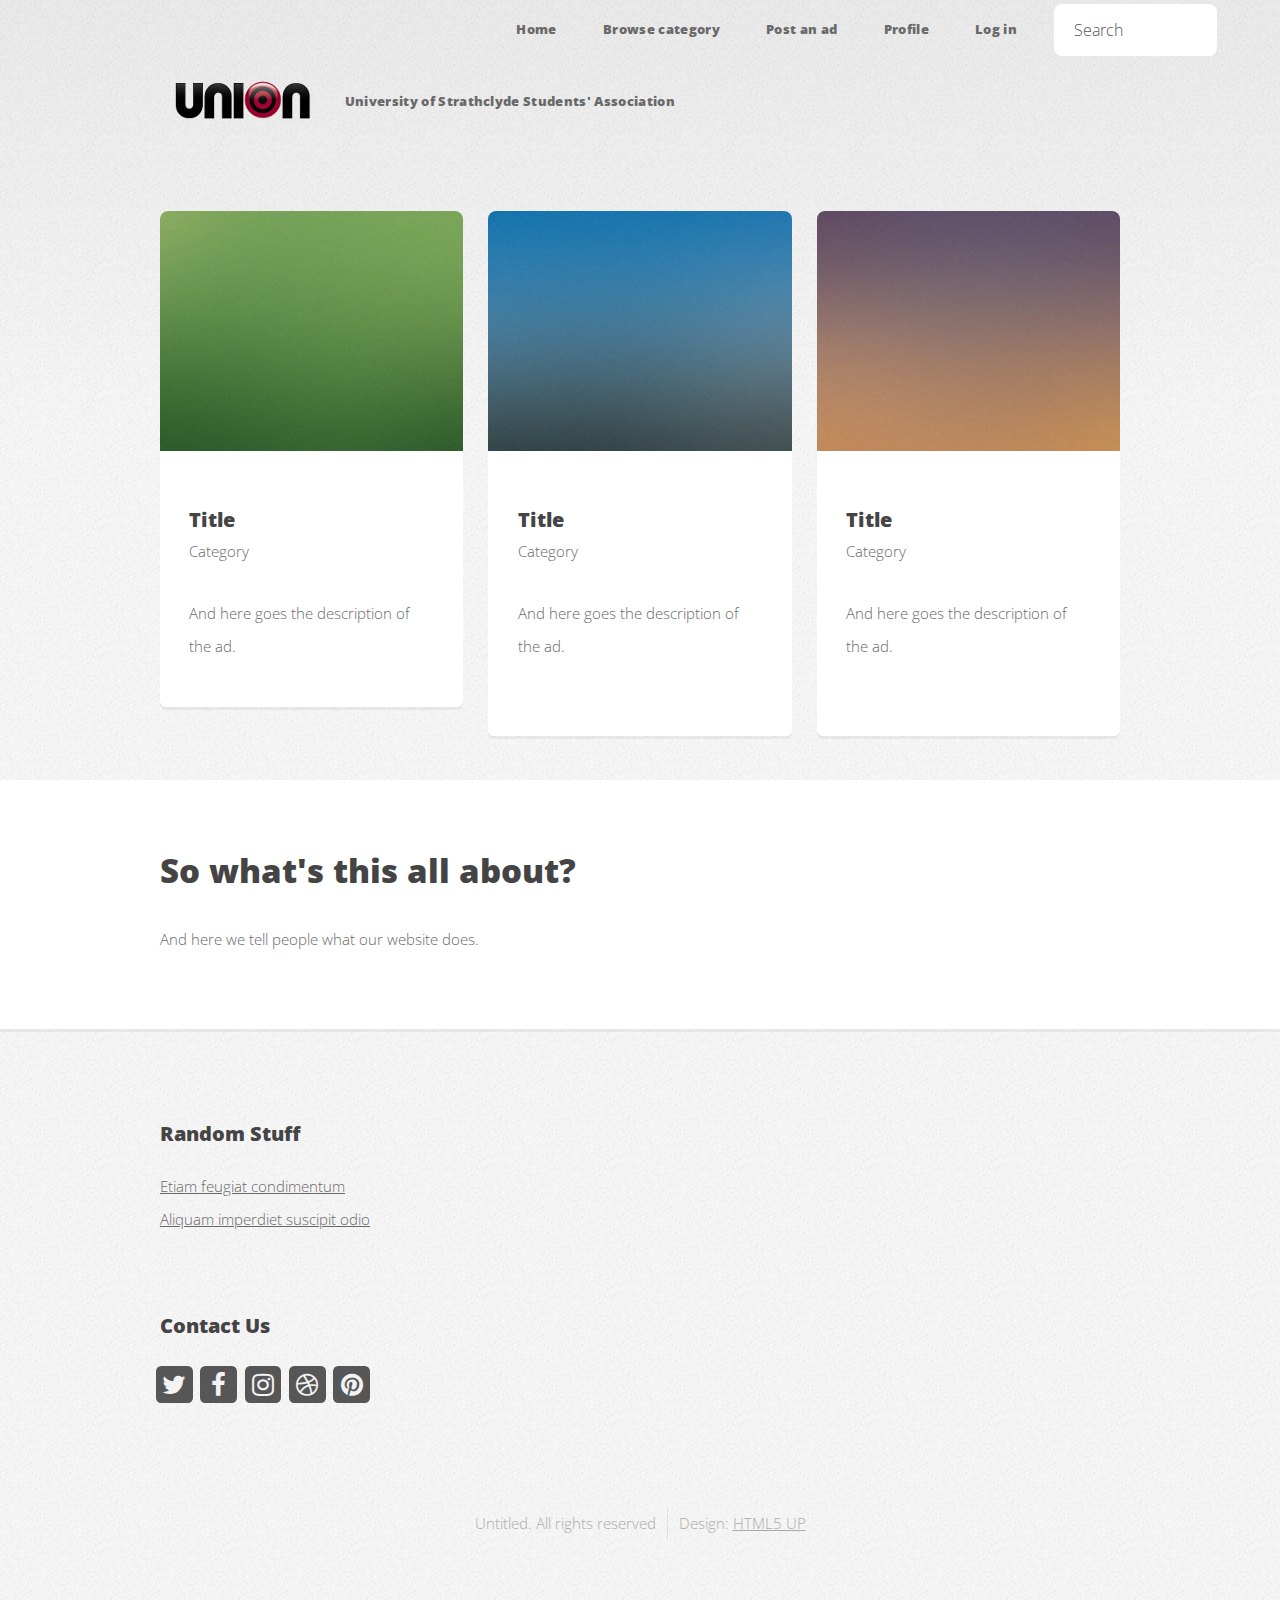
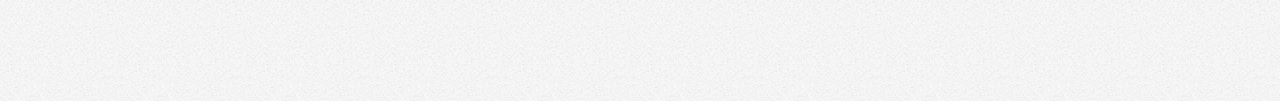
<file: Design/index.html>
<!DOCTYPE HTML>
 <!-- -->
<html>
	<head>
		<title>UNION index</title>
		<meta charset="utf-8" />
		<meta name="viewport" content="width=device-width, initial-scale=1" />
		<link rel="stylesheet" href="assets/css/main.css" />
	</head>
	<body class="homepage">
		<div id="page-wrapper">

			<!-- Header -->
				<div id="header-wrapper">
					<header id="header" class="container">
					
						<!-- Logo -->
							<div id="logo">
								<h1><a href="index.html"> <img src="logo.png"> </a></h1>
								<span>University of Strathclyde Students' Association</span>
							</div>
					</header>
					
				<!-- Navigation -->
						<nav id="nav">
								<ul>
									<li><a href="index.html">Home</a></li>
									<li>
										<a href="#">Browse category</a>
										<ul>
											<li><a href="#">For Sale</a></li>
											<li>
												<a href="#">Jobs</a>
												<ul>
													<li><a href="#">Hospitality</a></li>
													<li><a href="#">Catering</a></li>
													<li><a href="#">etc</a></li>
												</ul>
											</li>
											<li>
												<a href="#">Accommodation</a>
												<ul>
													<li><a href="#">Looking for rent</a></li>
													<li><a href="#">Looking for a roommate</a></li>
												</ul>
											</li>
										</ul>
									
									<li><a href="post_ad.html">Post an ad</a></li>
									<li>
										<a href="#">Profile</a>
										<ul>
											<li><a href="#">Manage settings</a></li>
											<li><a href="#">Log out</a></li>
										</ul>
									</li>
									<li><a href="log_in.html">Log in</a></li>		
										
									
									<li id="search">
										<form action="" method="get">
											<input type="text" name="search_text" id="search_text" placeholder="Search"/>
										</form>
									</li>
									</li>
								</ul>
							</nav>	

			<!-- Features -->
				<div id="features-wrapper">
					<div class="container">
						<div class="row">
							<div class="4u 12u(medium)">

								<!-- Box -->
									<section class="box feature">
										<a href="ad_view" class="image featured"><img src="images/pic01.jpg" alt="" /></a>
										<div class="inner">
											<header>
												<h2>Title</h2>
												<p>Category</p>
											</header>
											<p>And here goes the description of the ad.</p>
										</div>
									</section>

							</div>
							<div class="4u 12u(medium)">

								<!-- Box -->
									<section class="box feature">
										<a href="ad_view" class="image featured"><img src="images/pic02.jpg" alt="" /></a>
										<div class="inner">
											<header>
												<header>
												<h2>Title</h2>
												<p>Category</p>
											</header>
											<p>And here goes the description of the ad.</p>
										</div>
									</section>

							</div>
							<div class="4u 12u(medium)">

								<!-- Box -->
									<section class="box feature">
										<a href="ad_view" class="image featured"><img src="images/pic03.jpg" alt="" /></a>
										<div class="inner">
											<header>
												<header>
												<h2>Title</h2>
												<p>Category</p>
											</header>
											<p>And here goes the description of the ad.</p>
										</div>
									</section>

							</div>
						</div>
					</div>
				</div>

			<!-- Main -->
				<div id="main-wrapper">
					<div class="container">
						<div class="row 200%">

							<div class="8u 12u(medium) important(medium)">

								<!-- Content -->
									<div id="content">
										<section class="last">
											<h2>So what's this all about?</h2>
											<p> And here we tell people what our website does.
											</p>
										</section>
									</div>
							</div>
						</div>
					</div>
				</div>

			<!-- Footer -->
				<div id="footer-wrapper">
					<footer id="footer" class="container">
						<div class="row">
							<div class="3u 6u(medium) 12u$(small)">

								<!-- Links -->
									<section class="widget links">
										<h3>Random Stuff</h3>
										<ul class="style2">
											<li><a href="#">Etiam feugiat condimentum</a></li>
											<li><a href="#">Aliquam imperdiet suscipit odio</a></li>
										</ul>
									</section>

									<section class="widget contact last">
										<h3>Contact Us</h3>
										<ul>
											<li><a href="#" class="icon fa-twitter"><span class="label">Twitter</span></a></li>
											<li><a href="#" class="icon fa-facebook"><span class="label">Facebook</span></a></li>
											<li><a href="#" class="icon fa-instagram"><span class="label">Instagram</span></a></li>
											<li><a href="#" class="icon fa-dribbble"><span class="label">Dribbble</span></a></li>
											<li><a href="#" class="icon fa-pinterest"><span class="label">Pinterest</span></a></li>
										</ul>
									</section>

							</div>
						</div>
						<div class="row">
							<div class="12u">
								<div id="copyright">
									<ul class="menu">
										<li> Untitled. All rights reserved</li><li>Design: <a href="http://html5up.net">HTML5 UP</a></li>
									</ul>
								</div>
							</div>
						</div>
					</footer>
				</div>

			</div>

		<!-- Scripts -->

			<script src="assets/js/jquery.min.js"></script>
			<script src="assets/js/jquery.dropotron.min.js"></script>
			<script src="assets/js/skel.min.js"></script>
			<script src="assets/js/util.js"></script>
			<script src="assets/js/main.js"></script>

	</body>
</html>
</file>
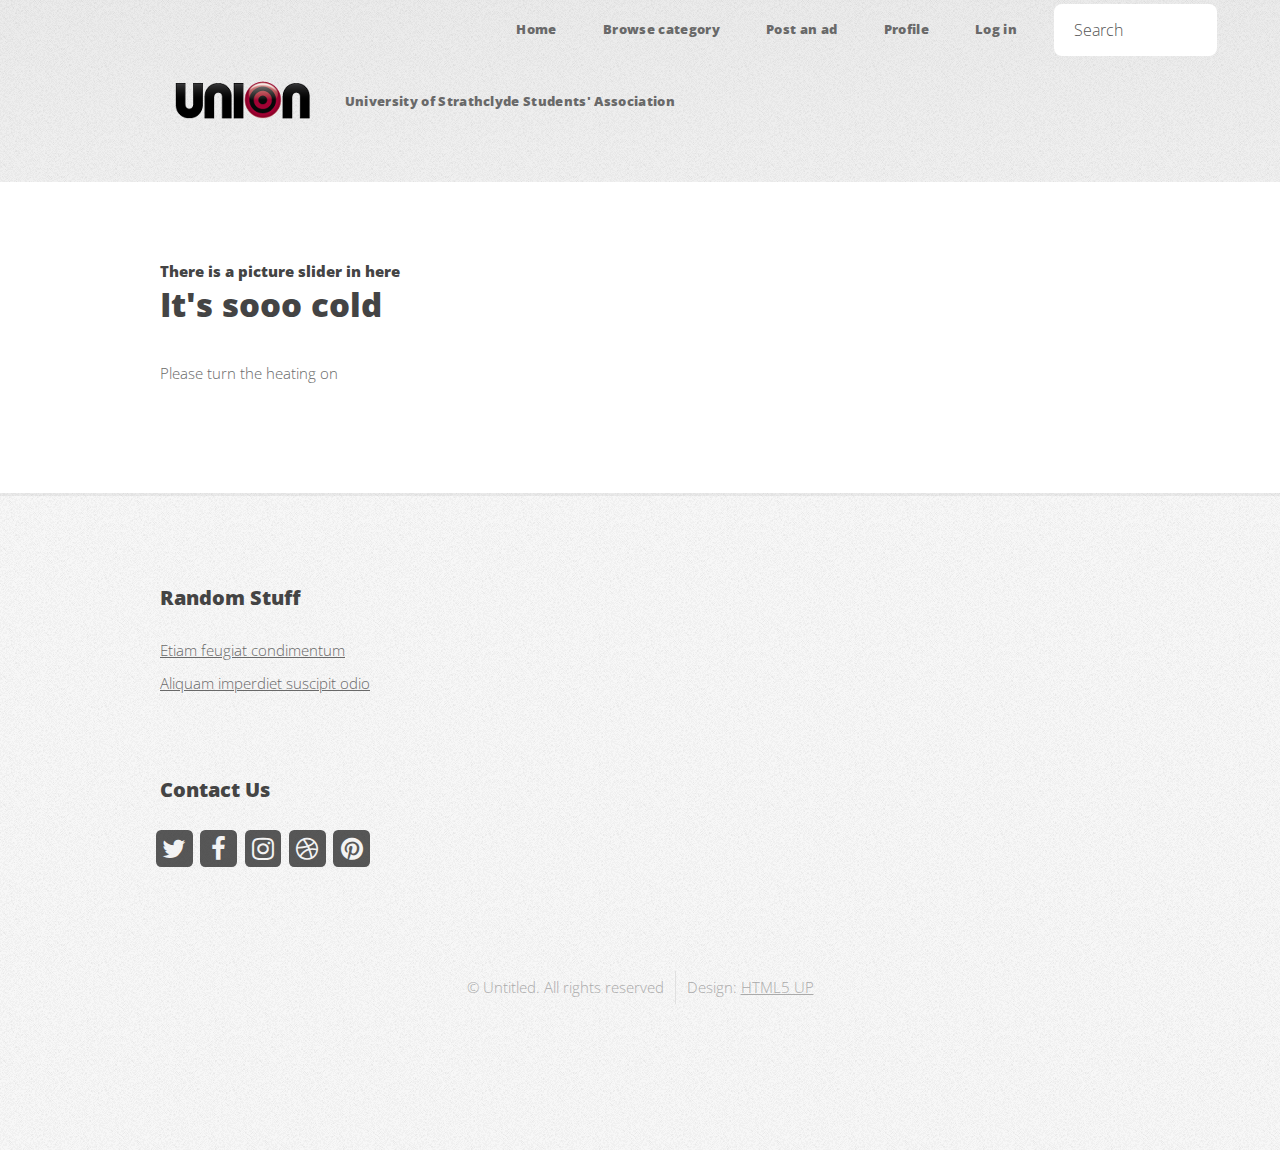
<file: Design/ad_view.html>
<!DOCTYPE HTML>

<html>
	<head>
		<title>ad view</title>
		<meta charset="utf-8" />
		<meta name="viewport" content="width=device-width, initial-scale=1" />
		<link rel="stylesheet" href="assets/css/main.css" />
	</head>
	<body class="no-sidebar">
		<div id="page-wrapper">

			<!-- Header -->
				<div id="header-wrapper">
					<header id="header" class="container">
						<!-- Logo -->
							<div id="logo">
								<div id="logo">
								<h1><a href="index.html"> <img src="logo.png"> </a></h1>
								<span>University of Strathclyde Students' Association</span>
							</div>
							</div>
					</header>
				</div>
				
				<!-- Navigation -->
						<nav id="nav">
								<ul>
									<li><a href="index.html">Home</a></li>
									<li>
										<a href="#">Browse category</a>
										<ul>
											<li><a href="#">For Sale</a></li>
											<li>
												<a href="#">Jobs</a>
												<ul>
													<li><a href="#">Hospitality</a></li>
													<li><a href="#">Catering</a></li>
													<li><a href="#">etc</a></li>
												</ul>
											</li>
											<li>
												<a href="#">Accommodation</a>
												<ul>
													<li><a href="#">Looking for rent</a></li>
													<li><a href="#">Looking for a roommate</a></li>
												</ul>
											</li>
										</ul>
									
									<li><a href="post_ad.html">Post an ad</a></li>
									<li>
										<a href="#">Profile</a>
										<ul>
											<li><a href="#">Manage settings</a></li>
											<li><a href="#">Log out</a></li>
										</ul>
									</li>
									<li><a href="log_in.html">Log in</a></li>	
										
									
									<li id="search">
										<form action="" method="get">
											<input type="text" name="search_text" id="search_text" placeholder="Search"/>
										</form>
									</li>
									</li>
								</ul>
							</nav>					
					

			<!-- Main -->
			
			
				<div id="main-wrapper">
					<div class="container">
						<div id="content">

							<!-- Content -->
								<article>
									<h1> There is a picture slider in here </h1>
									<h2>It's sooo cold</h2>

									<p> Please turn the heating on <p>

								</article>

						</div>
					</div>
				</div>

<!-- Footer -->
				<div id="footer-wrapper">
					<footer id="footer" class="container">
						<div class="row">
							<div class="3u 6u(medium) 12u$(small)">

								<!-- Links -->
									<section class="widget links">
										<h3>Random Stuff</h3>
										<ul class="style2">
											<li><a href="#">Etiam feugiat condimentum</a></li>
											<li><a href="#">Aliquam imperdiet suscipit odio</a></li>
										</ul>
									</section>

									<section class="widget contact last">
										<h3>Contact Us</h3>
										<ul>
											<li><a href="#" class="icon fa-twitter"><span class="label">Twitter</span></a></li>
											<li><a href="#" class="icon fa-facebook"><span class="label">Facebook</span></a></li>
											<li><a href="#" class="icon fa-instagram"><span class="label">Instagram</span></a></li>
											<li><a href="#" class="icon fa-dribbble"><span class="label">Dribbble</span></a></li>
											<li><a href="#" class="icon fa-pinterest"><span class="label">Pinterest</span></a></li>
										</ul>
									</section>

							</div>
						</div>
						<div class="row">
							<div class="12u">
								<div id="copyright">
									<ul class="menu">
										<li>&copy; Untitled. All rights reserved</li><li>Design: <a href="http://html5up.net">HTML5 UP</a></li>
									</ul>
								</div>
							</div>
						</div>
					</footer>
				</div>

			</div>

		<!-- Scripts -->

			<script src="assets/js/jquery.min.js"></script>
			<script src="assets/js/jquery.dropotron.min.js"></script>
			<script src="assets/js/skel.min.js"></script>
			<script src="assets/js/util.js"></script>
			<!--[if lte IE 8]><script src="assets/js/ie/respond.min.js"></script><![endif]-->
			<script src="assets/js/main.js"></script>

	</body>
</html>
</file>
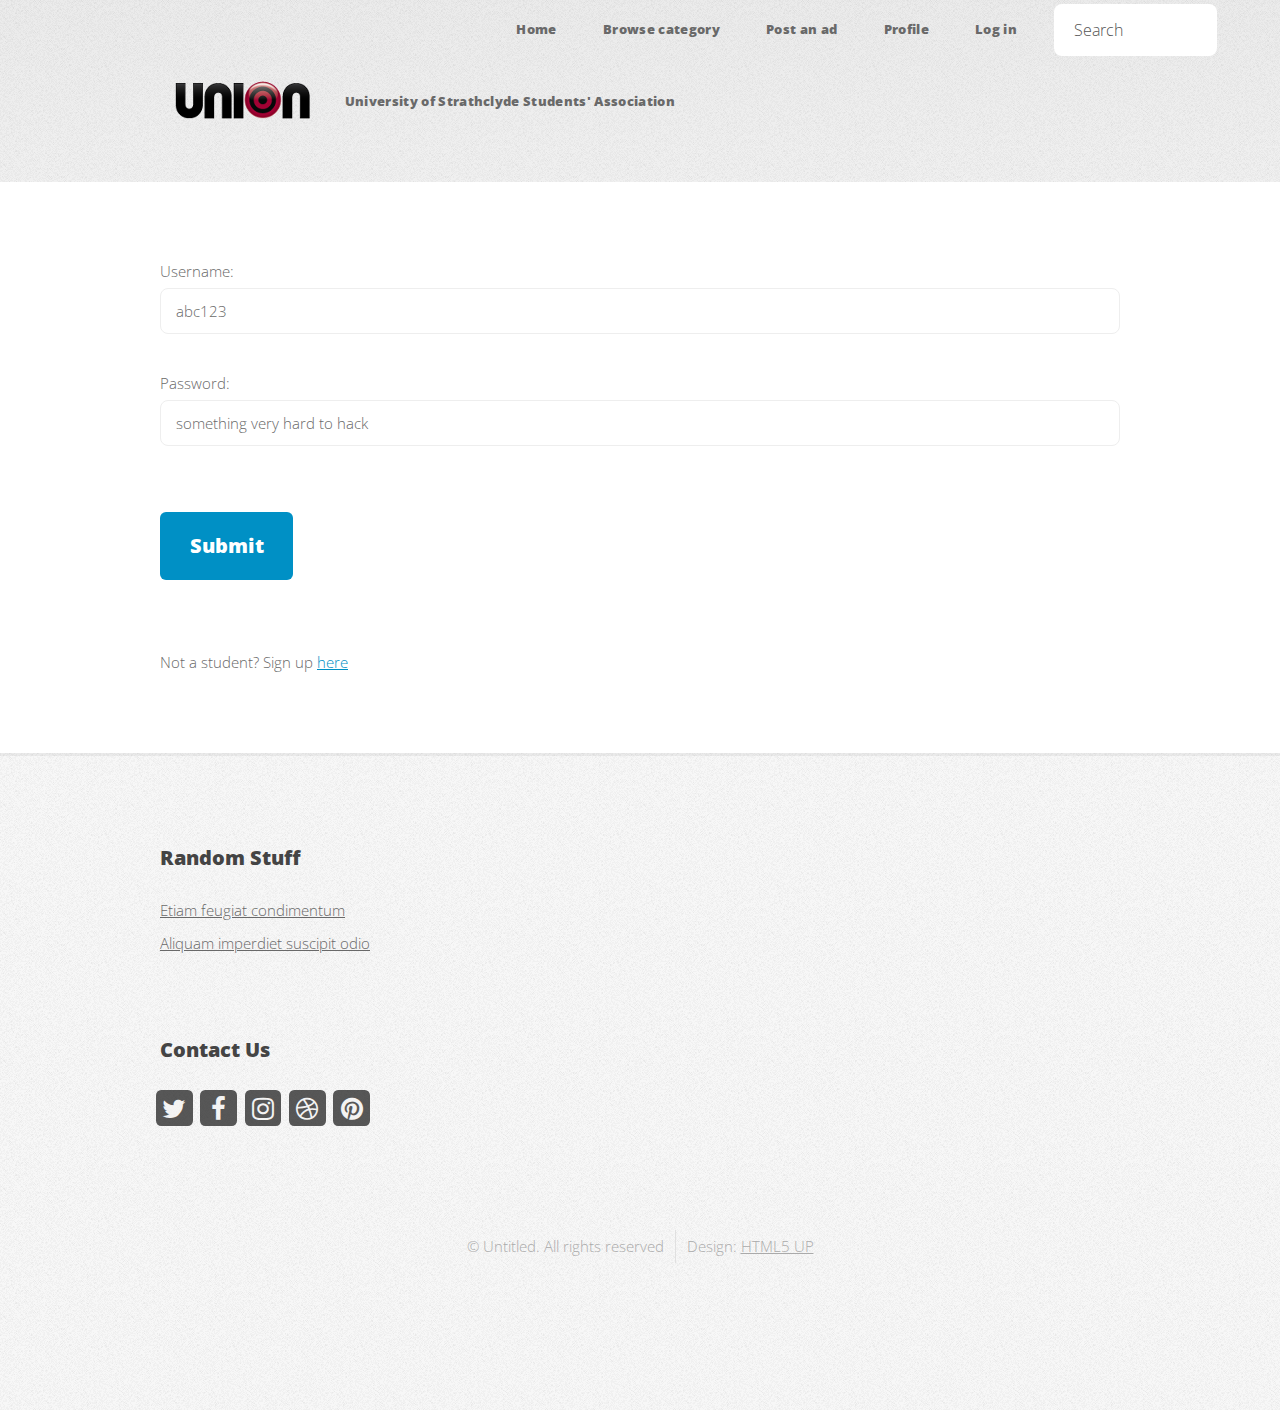
<file: Design/log_in.html>
<!DOCTYPE HTML>

<html>
	<head>
		<title>ad view</title>
		<meta charset="utf-8" />
		<meta name="viewport" content="width=device-width, initial-scale=1" />
		<link rel="stylesheet" href="assets/css/main.css" />
	</head>
	<body class="no-sidebar">
		<div id="page-wrapper">

			<!-- Header -->
				<div id="header-wrapper">
					<header id="header" class="container">
						<!-- Logo -->
							<div id="logo">
								<div id="logo">
								<h1><a href="index.html"> <img src="logo.png"> </a></h1>
								<span>University of Strathclyde Students' Association</span>
							</div>
							</div>
					</header>
				</div>
				
				<!-- Navigation -->
						<nav id="nav">
								<ul>
									<li><a href="index.html">Home</a></li>
									<li>
										<a href="#">Browse category</a>
										<ul>
											<li><a href="#">For Sale</a></li>
											<li>
												<a href="#">Jobs</a>
												<ul>
													<li><a href="#">Hospitality</a></li>
													<li><a href="#">Catering</a></li>
													<li><a href="#">etc</a></li>
												</ul>
											</li>
											<li>
												<a href="#">Accommodation</a>
												<ul>
													<li><a href="#">Looking for rent</a></li>
													<li><a href="#">Looking for a roommate</a></li>
												</ul>
											</li>
										</ul>
									
									<li><a href="post_ad.html">Post an ad</a></li>
									<li>
										<a href="#">Profile</a>
										<ul>
											<li><a href="#">Manage settings</a></li>
											<li><a href="#">Log out</a></li>
										</ul>
									</li>
									<li><a href="log_in.html">Log in</a></li>	
										
									
									<li id="search">
										<form action="" method="get">
											<input type="text" name="search_text" id="search_text" placeholder="Search"/>
										</form>
									</li>
									</li>
								</ul>
							</nav>					
					

			<!-- Main -->
			
			
				<div id="main-wrapper">
					<div class="container">
						<div id="content">

							<!-- Content -->
								<form action="action_page.php">
									Username:<br>
										<input type="text" id="textbox" name="name" value="abc123"><br>
									Password:<br>
										<input type="text" id="textbox" name="mail" value="something very hard to hack"><br><br>
								  <input type="submit" value="Submit">
								  <br><br><br>
									Not a student?
									Sign up <a href="sign_up.html"> here </a>
								</form>

						</div>
					</div>
				</div>

<!-- Footer -->
				<div id="footer-wrapper">
					<footer id="footer" class="container">
						<div class="row">
							<div class="3u 6u(medium) 12u$(small)">

								<!-- Links -->
									<section class="widget links">
										<h3>Random Stuff</h3>
										<ul class="style2">
											<li><a href="#">Etiam feugiat condimentum</a></li>
											<li><a href="#">Aliquam imperdiet suscipit odio</a></li>
										</ul>
									</section>

									<section class="widget contact last">
										<h3>Contact Us</h3>
										<ul>
											<li><a href="#" class="icon fa-twitter"><span class="label">Twitter</span></a></li>
											<li><a href="#" class="icon fa-facebook"><span class="label">Facebook</span></a></li>
											<li><a href="#" class="icon fa-instagram"><span class="label">Instagram</span></a></li>
											<li><a href="#" class="icon fa-dribbble"><span class="label">Dribbble</span></a></li>
											<li><a href="#" class="icon fa-pinterest"><span class="label">Pinterest</span></a></li>
										</ul>
									</section>

							</div>
						</div>
						<div class="row">
							<div class="12u">
								<div id="copyright">
									<ul class="menu">
										<li>&copy; Untitled. All rights reserved</li><li>Design: <a href="http://html5up.net">HTML5 UP</a></li>
									</ul>
								</div>
							</div>
						</div>
					</footer>
				</div>

			</div>

		<!-- Scripts -->

			<script src="assets/js/jquery.min.js"></script>
			<script src="assets/js/jquery.dropotron.min.js"></script>
			<script src="assets/js/skel.min.js"></script>
			<script src="assets/js/util.js"></script>
			<!--[if lte IE 8]><script src="assets/js/ie/respond.min.js"></script><![endif]-->
			<script src="assets/js/main.js"></script>

	</body>
</html>
</file>
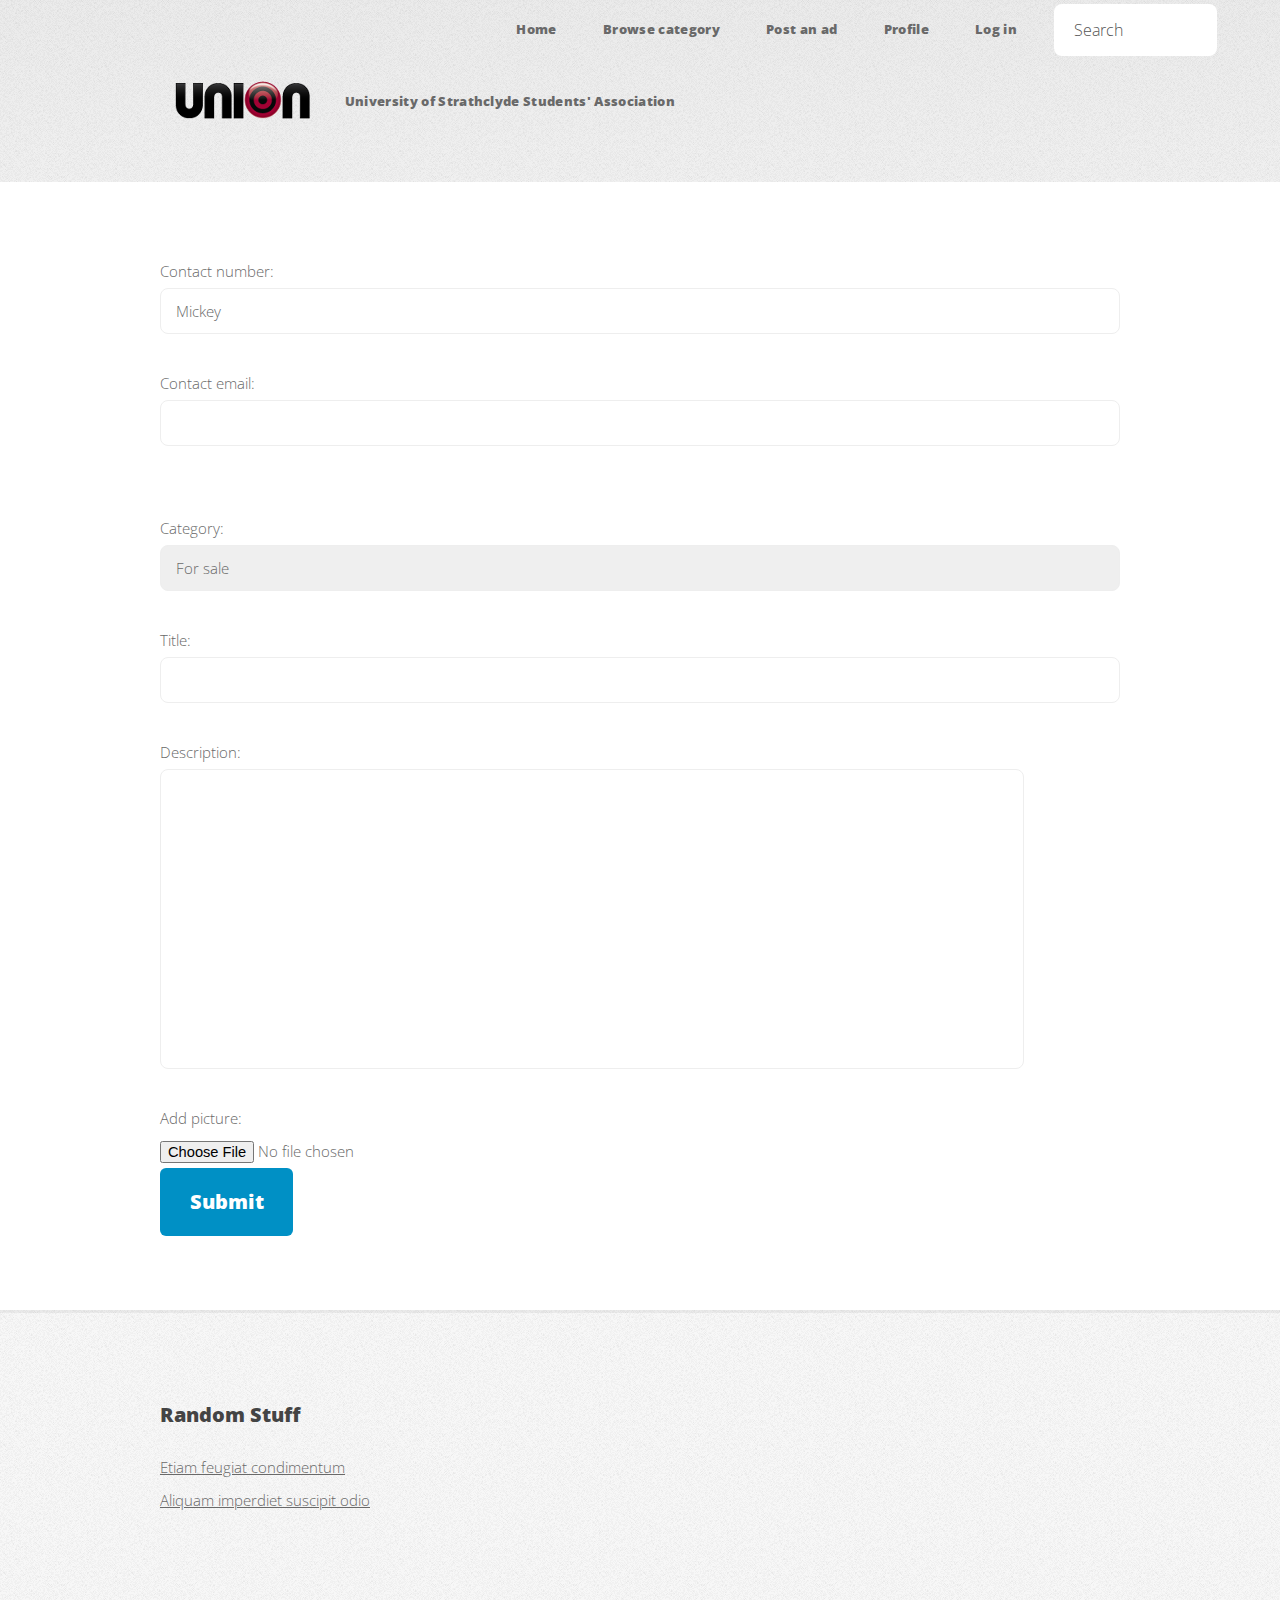
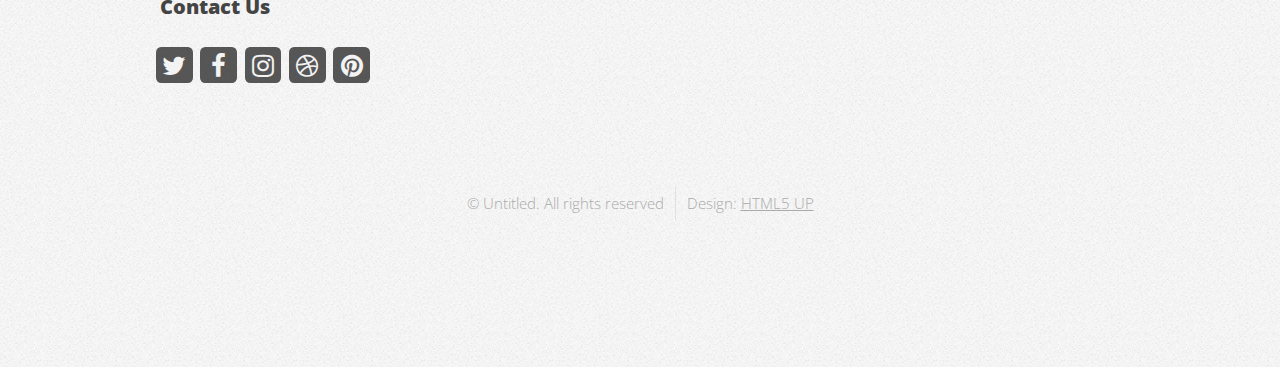
<file: Design/post_ad.html>
<!DOCTYPE HTML>

<html>
	<head>
		<title>ad view</title>
		<meta charset="utf-8" />
		<meta name="viewport" content="width=device-width, initial-scale=1" />
		<link rel="stylesheet" href="assets/css/main.css" />
	</head>
	<body class="no-sidebar">
		<div id="page-wrapper">

			<!-- Header -->
				<div id="header-wrapper">
					<header id="header" class="container">
						<!-- Logo -->
							<div id="logo">
								<div id="logo">
								<h1><a href="index.html"> <img src="logo.png"> </a></h1>
								<span>University of Strathclyde Students' Association</span>
							</div>
							</div>
					</header>
				</div>
				
				<!-- Navigation -->
						<nav id="nav">
								<ul>
									<li><a href="index.html">Home</a></li>
									<li>
										<a href="#">Browse category</a>
										<ul>
											<li><a href="#">For Sale</a></li>
											<li>
												<a href="#">Jobs</a>
												<ul>
													<li><a href="#">Hospitality</a></li>
													<li><a href="#">Catering</a></li>
													<li><a href="#">etc</a></li>
												</ul>
											</li>
											<li>
												<a href="#">Accommodation</a>
												<ul>
													<li><a href="#">Looking for rent</a></li>
													<li><a href="#">Looking for a roommate</a></li>
												</ul>
											</li>
										</ul>
									
									<li><a href="post_ad.html">Post an ad</a></li>
									<li>
										<a href="#">Profile</a>
										<ul>
											<li><a href="#">Manage settings</a></li>
											<li><a href="#">Log out</a></li>
										</ul>
									</li>
									<li><a href="log_in.html">Log in</a></li>	
										
									
									<li id="search">
										<form action="" method="get">
											<input type="text" name="search_text" id="search_text" placeholder="Search"/>
										</form>
									</li>
									</li>
								</ul>
							</nav>					
					

			<!-- Main -->
			
			
				<div id="main-wrapper">
					<div class="container">
						<div id="content">

							<!-- Content -->
								<form action="action_page.php">
									Contact number:<br>
										<input type="text" id="textbox" name="name" value="Mickey"><br>
									Contact email:<br>
										<input type="text" id="textbox" name="mail" value=""><br><br>
									Category: <br>
										<select type="category" id="textbox">
											<option value="forsale">For sale</option>
											<option value="forrent">Flat for rent</option>
											<option value="toshare">Flat to share</option>
											<option value="Job">Job</option>
										</select>
										<br>
									Title:<br>
										<input type="text" id="textbox" name="title" value=""><br>
									Description:<br>
										<input type="text" id="bigtextbox" name="description" value=""><br>
									Add picture: <br>
										<input type="file" name="image"><br>
								  <input type="submit" value="Submit">
								</form>

						</div>
					</div>
				</div>

<!-- Footer -->
				<div id="footer-wrapper">
					<footer id="footer" class="container">
						<div class="row">
							<div class="3u 6u(medium) 12u$(small)">

								<!-- Links -->
									<section class="widget links">
										<h3>Random Stuff</h3>
										<ul class="style2">
											<li><a href="#">Etiam feugiat condimentum</a></li>
											<li><a href="#">Aliquam imperdiet suscipit odio</a></li>
										</ul>
									</section>

									<section class="widget contact last">
										<h3>Contact Us</h3>
										<ul>
											<li><a href="#" class="icon fa-twitter"><span class="label">Twitter</span></a></li>
											<li><a href="#" class="icon fa-facebook"><span class="label">Facebook</span></a></li>
											<li><a href="#" class="icon fa-instagram"><span class="label">Instagram</span></a></li>
											<li><a href="#" class="icon fa-dribbble"><span class="label">Dribbble</span></a></li>
											<li><a href="#" class="icon fa-pinterest"><span class="label">Pinterest</span></a></li>
										</ul>
									</section>

							</div>
						</div>
						<div class="row">
							<div class="12u">
								<div id="copyright">
									<ul class="menu">
										<li>&copy; Untitled. All rights reserved</li><li>Design: <a href="http://html5up.net">HTML5 UP</a></li>
									</ul>
								</div>
							</div>
						</div>
					</footer>
				</div>

			</div>

		<!-- Scripts -->

			<script src="assets/js/jquery.min.js"></script>
			<script src="assets/js/jquery.dropotron.min.js"></script>
			<script src="assets/js/skel.min.js"></script>
			<script src="assets/js/util.js"></script>
			<!--[if lte IE 8]><script src="assets/js/ie/respond.min.js"></script><![endif]-->
			<script src="assets/js/main.js"></script>

	</body>
</html>
</file>
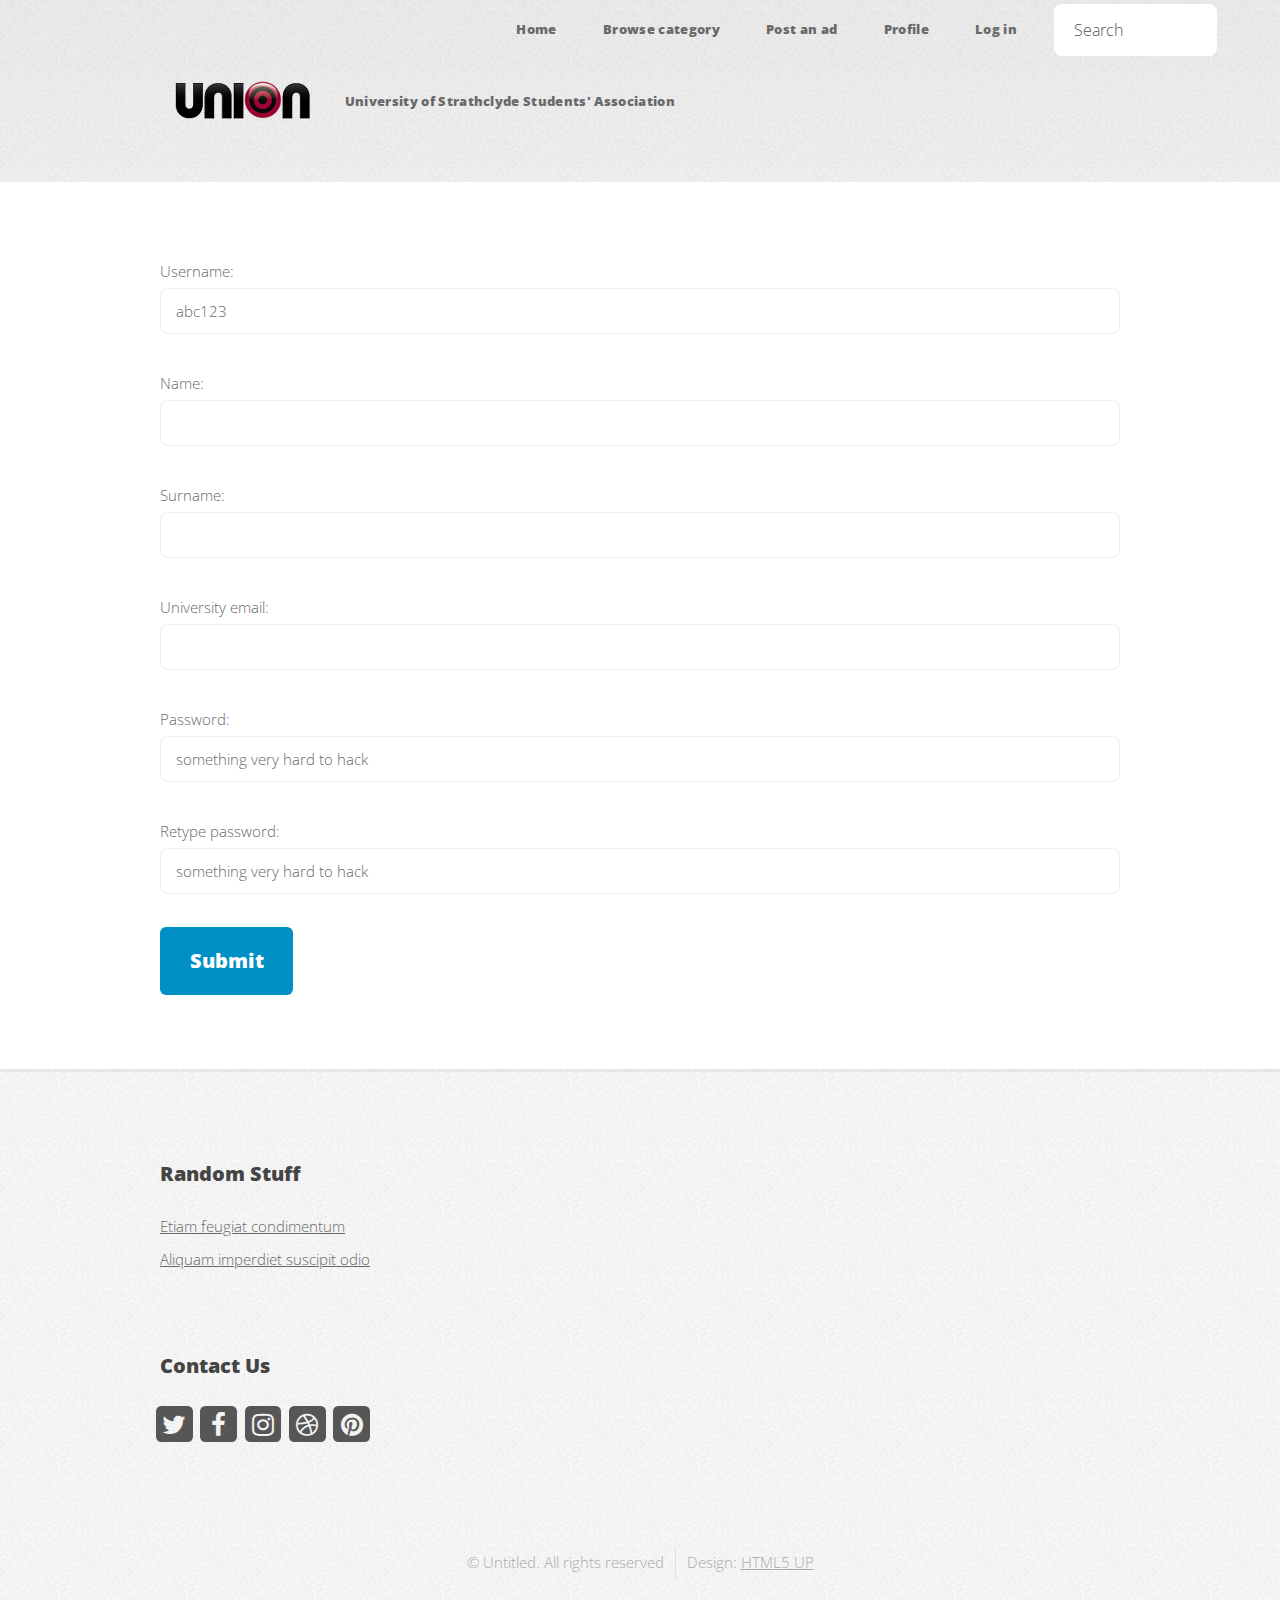
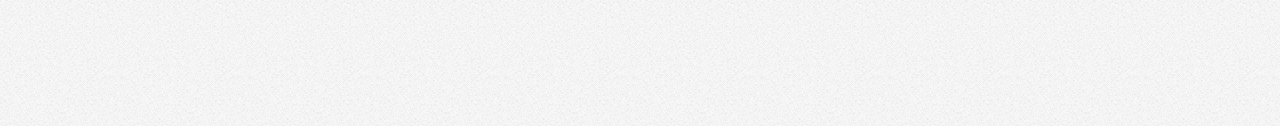
<file: Design/sign_up.html>
<!DOCTYPE HTML>

<html>
	<head>
		<title>ad view</title>
		<meta charset="utf-8" />
		<meta name="viewport" content="width=device-width, initial-scale=1" />
		<link rel="stylesheet" href="assets/css/main.css" />
	</head>
	<body class="no-sidebar">
		<div id="page-wrapper">

			<!-- Header -->
				<div id="header-wrapper">
					<header id="header" class="container">
						<!-- Logo -->
							<div id="logo">
								<div id="logo">
								<h1><a href="index.html"> <img src="logo.png"> </a></h1>
								<span>University of Strathclyde Students' Association</span>
							</div>
							</div>
					</header>
				</div>
				
				<!-- Navigation -->
						<nav id="nav">
								<ul>
									<li><a href="index.html">Home</a></li>
									<li>
										<a href="#">Browse category</a>
										<ul>
											<li><a href="#">For Sale</a></li>
											<li>
												<a href="#">Jobs</a>
												<ul>
													<li><a href="#">Hospitality</a></li>
													<li><a href="#">Catering</a></li>
													<li><a href="#">etc</a></li>
												</ul>
											</li>
											<li>
												<a href="#">Accommodation</a>
												<ul>
													<li><a href="#">Looking for rent</a></li>
													<li><a href="#">Looking for a roommate</a></li>
												</ul>
											</li>
										</ul>
									
									<li><a href="post_ad.html">Post an ad</a></li>
									<li>
										<a href="#">Profile</a>
										<ul>
											<li><a href="#">Manage settings</a></li>
											<li><a href="#">Log out</a></li>
										</ul>
									</li>
									<li><a href="log_in.html">Log in</a></li>	
										
									
									<li id="search">
										<form action="" method="get">
											<input type="text" name="search_text" id="search_text" placeholder="Search"/>
										</form>
									</li>
									</li>
								</ul>
							</nav>					
					

			<!-- Main -->
			
			
				<div id="main-wrapper">
					<div class="container">
						<div id="content">

							<!-- Content -->
								<form action="action_page.php">
									Username:<br>
										<input type="text" id="textbox" name="username" value="abc123"><br>
									Name:<br>
										<input type="text" id="textbox" name="name"><br>
									Surname:<br>
										<input type="text" id="textbox" name="surname"><br>
									University email:<br>
										<input type="text" id="textbox" name="mail"><br>
									Password:<br>
										<input type="text" id="textbox" name="password" value="something very hard to hack"><br>
									Retype password:<br>
										<input type="text" id="textbox" name="pass" value="something very hard to hack"><br>
																
								  <input type="submit" value="Submit">
								  
								</form>

						</div>
					</div>
				</div>

<!-- Footer -->
				<div id="footer-wrapper">
					<footer id="footer" class="container">
						<div class="row">
							<div class="3u 6u(medium) 12u$(small)">

								<!-- Links -->
									<section class="widget links">
										<h3>Random Stuff</h3>
										<ul class="style2">
											<li><a href="#">Etiam feugiat condimentum</a></li>
											<li><a href="#">Aliquam imperdiet suscipit odio</a></li>
										</ul>
									</section>

									<section class="widget contact last">
										<h3>Contact Us</h3>
										<ul>
											<li><a href="#" class="icon fa-twitter"><span class="label">Twitter</span></a></li>
											<li><a href="#" class="icon fa-facebook"><span class="label">Facebook</span></a></li>
											<li><a href="#" class="icon fa-instagram"><span class="label">Instagram</span></a></li>
											<li><a href="#" class="icon fa-dribbble"><span class="label">Dribbble</span></a></li>
											<li><a href="#" class="icon fa-pinterest"><span class="label">Pinterest</span></a></li>
										</ul>
									</section>

							</div>
						</div>
						<div class="row">
							<div class="12u">
								<div id="copyright">
									<ul class="menu">
										<li>&copy; Untitled. All rights reserved</li><li>Design: <a href="http://html5up.net">HTML5 UP</a></li>
									</ul>
								</div>
							</div>
						</div>
					</footer>
				</div>

			</div>

		<!-- Scripts -->

			<script src="assets/js/jquery.min.js"></script>
			<script src="assets/js/jquery.dropotron.min.js"></script>
			<script src="assets/js/skel.min.js"></script>
			<script src="assets/js/util.js"></script>
			<!--[if lte IE 8]><script src="assets/js/ie/respond.min.js"></script><![endif]-->
			<script src="assets/js/main.js"></script>

	</body>
</html>
</file>
<file: Design/assets/css/main.css>
@import url("font-awesome.min.css");
@import url("https://fonts.googleapis.com/css?family=Oleo+Script:400|Open+Sans:300,300italic,600,600italic,800");

/*
	Verti by HTML5 UP
	html5up.net | @ajlkn
	Free for personal and commercial use under the CCA 3.0 license (html5up.net/license)
*/

/* Reset */

	html, body, div, span, applet, object, iframe, h1, h2, h3, h4, h5, h6, p, blockquote, pre, a, abbr, acronym, address, big, cite, code, del, dfn, em, img, ins, kbd, q, s, samp, small, strike, strong, sub, sup, tt, var, b, u, i, center, dl, dt, dd, ol, ul, li, fieldset, form, label, legend, table, caption, tbody, tfoot, thead, tr, th, td, article, aside, canvas, details, embed, figure, figcaption, footer, header, hgroup, menu, nav, output, ruby, section, summary, time, mark, audio, video {
		margin: 0;
		padding: 0;
		border: 0;
		font-size: 100%;
		font: inherit;
		vertical-align: baseline;
	}

	article, aside, details, figcaption, figure, footer, header, hgroup, menu, nav, section {
		display: block;
	}

	body {
		line-height: 1;
	}

	ol, ul {
		list-style: none;
	}

	blockquote, q {
		quotes: none;
	}

	blockquote:before, blockquote:after, q:before, q:after {
		content: '';
		content: none;
	}

	table {
		border-collapse: collapse;
		border-spacing: 0;
	}

	body {
		-webkit-text-size-adjust: none;
	}

/* Box Model */

	*, *:before, *:after {
		-moz-box-sizing: border-box;
		-webkit-box-sizing: border-box;
		box-sizing: border-box;
	}

/* Containers */

	.container {
		margin-left: auto;
		margin-right: auto;
	}

	.container.\31 25\25 {
		width: 100%;
		max-width: 1750px;
		min-width: 1400px;
	}

	.container.\37 5\25 {
		width: 1050px;
	}

	.container.\35 0\25 {
		width: 700px;
	}

	.container.\32 5\25 {
		width: 350px;
	}

	.container {
		width: 1400px;
	}

	@media screen and (max-width: 1680px) {

		.container.\31 25\25 {
			width: 100%;
			max-width: 1500px;
			min-width: 1200px;
		}

		.container.\37 5\25 {
			width: 900px;
		}

		.container.\35 0\25 {
			width: 600px;
		}

		.container.\32 5\25 {
			width: 300px;
		}

		.container {
			width: 1200px;
		}

	}

	@media screen and (max-width: 1280px) {

		.container.\31 25\25 {
			width: 100%;
			max-width: 1200px;
			min-width: 960px;
		}

		.container.\37 5\25 {
			width: 720px;
		}

		.container.\35 0\25 {
			width: 480px;
		}

		.container.\32 5\25 {
			width: 240px;
		}

		.container {
			width: 960px;
		}

	}

	@media screen and (max-width: 980px) {

		.container.\31 25\25 {
			width: 100%;
			max-width: 112.5%;
			min-width: 90%;
		}

		.container.\37 5\25 {
			width: 67.5%;
		}

		.container.\35 0\25 {
			width: 45%;
		}

		.container.\32 5\25 {
			width: 22.5%;
		}

		.container {
			width: 90% !important;
		}

	}

	@media screen and (max-width: 736px) {

		.container.\31 25\25 {
			width: 100%;
			max-width: 125%;
			min-width: 100%;
		}

		.container.\37 5\25 {
			width: 75%;
		}

		.container.\35 0\25 {
			width: 50%;
		}

		.container.\32 5\25 {
			width: 25%;
		}

		.container {
			width: 100% !important;
		}

	}

/* Grid */

	.row {
		border-bottom: solid 1px transparent;
		-moz-box-sizing: border-box;
		-webkit-box-sizing: border-box;
		box-sizing: border-box;
	}

	.row > * {
		float: left;
		-moz-box-sizing: border-box;
		-webkit-box-sizing: border-box;
		box-sizing: border-box;
	}

	.row:after, .row:before {
		content: '';
		display: block;
		clear: both;
		height: 0;
	}

	.row.uniform > * > :first-child {
		margin-top: 0;
	}

	.row.uniform > * > :last-child {
		margin-bottom: 0;
	}

	.row.\30 \25 > * {
		padding: 0px 0 0 0px;
	}

	.row.\30 \25 {
		margin: 0px 0 -1px 0px;
	}

	.row.uniform.\30 \25 > * {
		padding: 0px 0 0 0px;
	}

	.row.uniform.\30 \25 {
		margin: 0px 0 -1px 0px;
	}

	.row > * {
		padding: 40px 0 0 40px;
	}

	.row {
		margin: -40px 0 -1px -40px;
	}

	.row.uniform > * {
		padding: 40px 0 0 40px;
	}

	.row.uniform {
		margin: -40px 0 -1px -40px;
	}

	.row.\32 00\25 > * {
		padding: 80px 0 0 80px;
	}

	.row.\32 00\25 {
		margin: -80px 0 -1px -80px;
	}

	.row.uniform.\32 00\25 > * {
		padding: 80px 0 0 80px;
	}

	.row.uniform.\32 00\25 {
		margin: -80px 0 -1px -80px;
	}

	.row.\31 50\25 > * {
		padding: 60px 0 0 60px;
	}

	.row.\31 50\25 {
		margin: -60px 0 -1px -60px;
	}

	.row.uniform.\31 50\25 > * {
		padding: 60px 0 0 60px;
	}

	.row.uniform.\31 50\25 {
		margin: -60px 0 -1px -60px;
	}

	.row.\35 0\25 > * {
		padding: 20px 0 0 20px;
	}

	.row.\35 0\25 {
		margin: -20px 0 -1px -20px;
	}

	.row.uniform.\35 0\25 > * {
		padding: 20px 0 0 20px;
	}

	.row.uniform.\35 0\25 {
		margin: -20px 0 -1px -20px;
	}

	.row.\32 5\25 > * {
		padding: 10px 0 0 10px;
	}

	.row.\32 5\25 {
		margin: -10px 0 -1px -10px;
	}

	.row.uniform.\32 5\25 > * {
		padding: 10px 0 0 10px;
	}

	.row.uniform.\32 5\25 {
		margin: -10px 0 -1px -10px;
	}

	.\31 2u, .\31 2u\24 {
		width: 100%;
		clear: none;
		margin-left: 0;
	}

	.\31 1u, .\31 1u\24 {
		width: 91.6666666667%;
		clear: none;
		margin-left: 0;
	}

	.\31 0u, .\31 0u\24 {
		width: 83.3333333333%;
		clear: none;
		margin-left: 0;
	}

	.\39 u, .\39 u\24 {
		width: 75%;
		clear: none;
		margin-left: 0;
	}

	.\38 u, .\38 u\24 {
		width: 66.6666666667%;
		clear: none;
		margin-left: 0;
	}

	.\37 u, .\37 u\24 {
		width: 58.3333333333%;
		clear: none;
		margin-left: 0;
	}

	.\36 u, .\36 u\24 {
		width: 50%;
		clear: none;
		margin-left: 0;
	}

	.\35 u, .\35 u\24 {
		width: 41.6666666667%;
		clear: none;
		margin-left: 0;
	}

	.\34 u, .\34 u\24 {
		width: 33.3333333333%;
		clear: none;
		margin-left: 0;
	}

	.\33 u, .\33 u\24 {
		width: 25%;
		clear: none;
		margin-left: 0;
	}

	.\32 u, .\32 u\24 {
		width: 16.6666666667%;
		clear: none;
		margin-left: 0;
	}

	.\31 u, .\31 u\24 {
		width: 8.3333333333%;
		clear: none;
		margin-left: 0;
	}

	.\31 2u\24 + *,
	.\31 1u\24 + *,
	.\31 0u\24 + *,
	.\39 u\24 + *,
	.\38 u\24 + *,
	.\37 u\24 + *,
	.\36 u\24 + *,
	.\35 u\24 + *,
	.\34 u\24 + *,
	.\33 u\24 + *,
	.\32 u\24 + *,
	.\31 u\24 + * {
		clear: left;
	}

	.\-11u {
		margin-left: 91.66667%;
	}

	.\-10u {
		margin-left: 83.33333%;
	}

	.\-9u {
		margin-left: 75%;
	}

	.\-8u {
		margin-left: 66.66667%;
	}

	.\-7u {
		margin-left: 58.33333%;
	}

	.\-6u {
		margin-left: 50%;
	}

	.\-5u {
		margin-left: 41.66667%;
	}

	.\-4u {
		margin-left: 33.33333%;
	}

	.\-3u {
		margin-left: 25%;
	}

	.\-2u {
		margin-left: 16.66667%;
	}

	.\-1u {
		margin-left: 8.33333%;
	}

	@media screen and (max-width: 1680px) {

		.row > * {
			padding: 40px 0 0 40px;
		}

		.row {
			margin: -40px 0 -1px -40px;
		}

		.row.uniform > * {
			padding: 40px 0 0 40px;
		}

		.row.uniform {
			margin: -40px 0 -1px -40px;
		}

		.row.\32 00\25 > * {
			padding: 80px 0 0 80px;
		}

		.row.\32 00\25 {
			margin: -80px 0 -1px -80px;
		}

		.row.uniform.\32 00\25 > * {
			padding: 80px 0 0 80px;
		}

		.row.uniform.\32 00\25 {
			margin: -80px 0 -1px -80px;
		}

		.row.\31 50\25 > * {
			padding: 60px 0 0 60px;
		}

		.row.\31 50\25 {
			margin: -60px 0 -1px -60px;
		}

		.row.uniform.\31 50\25 > * {
			padding: 60px 0 0 60px;
		}

		.row.uniform.\31 50\25 {
			margin: -60px 0 -1px -60px;
		}

		.row.\35 0\25 > * {
			padding: 20px 0 0 20px;
		}

		.row.\35 0\25 {
			margin: -20px 0 -1px -20px;
		}

		.row.uniform.\35 0\25 > * {
			padding: 20px 0 0 20px;
		}

		.row.uniform.\35 0\25 {
			margin: -20px 0 -1px -20px;
		}

		.row.\32 5\25 > * {
			padding: 10px 0 0 10px;
		}

		.row.\32 5\25 {
			margin: -10px 0 -1px -10px;
		}

		.row.uniform.\32 5\25 > * {
			padding: 10px 0 0 10px;
		}

		.row.uniform.\32 5\25 {
			margin: -10px 0 -1px -10px;
		}

		.\31 2u\28xlarge\29, .\31 2u\24\28xlarge\29 {
			width: 100%;
			clear: none;
			margin-left: 0;
		}

		.\31 1u\28xlarge\29, .\31 1u\24\28xlarge\29 {
			width: 91.6666666667%;
			clear: none;
			margin-left: 0;
		}

		.\31 0u\28xlarge\29, .\31 0u\24\28xlarge\29 {
			width: 83.3333333333%;
			clear: none;
			margin-left: 0;
		}

		.\39 u\28xlarge\29, .\39 u\24\28xlarge\29 {
			width: 75%;
			clear: none;
			margin-left: 0;
		}

		.\38 u\28xlarge\29, .\38 u\24\28xlarge\29 {
			width: 66.6666666667%;
			clear: none;
			margin-left: 0;
		}

		.\37 u\28xlarge\29, .\37 u\24\28xlarge\29 {
			width: 58.3333333333%;
			clear: none;
			margin-left: 0;
		}

		.\36 u\28xlarge\29, .\36 u\24\28xlarge\29 {
			width: 50%;
			clear: none;
			margin-left: 0;
		}

		.\35 u\28xlarge\29, .\35 u\24\28xlarge\29 {
			width: 41.6666666667%;
			clear: none;
			margin-left: 0;
		}

		.\34 u\28xlarge\29, .\34 u\24\28xlarge\29 {
			width: 33.3333333333%;
			clear: none;
			margin-left: 0;
		}

		.\33 u\28xlarge\29, .\33 u\24\28xlarge\29 {
			width: 25%;
			clear: none;
			margin-left: 0;
		}

		.\32 u\28xlarge\29, .\32 u\24\28xlarge\29 {
			width: 16.6666666667%;
			clear: none;
			margin-left: 0;
		}

		.\31 u\28xlarge\29, .\31 u\24\28xlarge\29 {
			width: 8.3333333333%;
			clear: none;
			margin-left: 0;
		}

		.\31 2u\24\28xlarge\29 + *,
		.\31 1u\24\28xlarge\29 + *,
		.\31 0u\24\28xlarge\29 + *,
		.\39 u\24\28xlarge\29 + *,
		.\38 u\24\28xlarge\29 + *,
		.\37 u\24\28xlarge\29 + *,
		.\36 u\24\28xlarge\29 + *,
		.\35 u\24\28xlarge\29 + *,
		.\34 u\24\28xlarge\29 + *,
		.\33 u\24\28xlarge\29 + *,
		.\32 u\24\28xlarge\29 + *,
		.\31 u\24\28xlarge\29 + * {
			clear: left;
		}

		.\-11u\28xlarge\29 {
			margin-left: 91.66667%;
		}

		.\-10u\28xlarge\29 {
			margin-left: 83.33333%;
		}

		.\-9u\28xlarge\29 {
			margin-left: 75%;
		}

		.\-8u\28xlarge\29 {
			margin-left: 66.66667%;
		}

		.\-7u\28xlarge\29 {
			margin-left: 58.33333%;
		}

		.\-6u\28xlarge\29 {
			margin-left: 50%;
		}

		.\-5u\28xlarge\29 {
			margin-left: 41.66667%;
		}

		.\-4u\28xlarge\29 {
			margin-left: 33.33333%;
		}

		.\-3u\28xlarge\29 {
			margin-left: 25%;
		}

		.\-2u\28xlarge\29 {
			margin-left: 16.66667%;
		}

		.\-1u\28xlarge\29 {
			margin-left: 8.33333%;
		}

	}

	@media screen and (max-width: 1280px) {

		.row > * {
			padding: 25px 0 0 25px;
		}

		.row {
			margin: -25px 0 -1px -25px;
		}

		.row.uniform > * {
			padding: 25px 0 0 25px;
		}

		.row.uniform {
			margin: -25px 0 -1px -25px;
		}

		.row.\32 00\25 > * {
			padding: 50px 0 0 50px;
		}

		.row.\32 00\25 {
			margin: -50px 0 -1px -50px;
		}

		.row.uniform.\32 00\25 > * {
			padding: 50px 0 0 50px;
		}

		.row.uniform.\32 00\25 {
			margin: -50px 0 -1px -50px;
		}

		.row.\31 50\25 > * {
			padding: 37.5px 0 0 37.5px;
		}

		.row.\31 50\25 {
			margin: -37.5px 0 -1px -37.5px;
		}

		.row.uniform.\31 50\25 > * {
			padding: 37.5px 0 0 37.5px;
		}

		.row.uniform.\31 50\25 {
			margin: -37.5px 0 -1px -37.5px;
		}

		.row.\35 0\25 > * {
			padding: 12.5px 0 0 12.5px;
		}

		.row.\35 0\25 {
			margin: -12.5px 0 -1px -12.5px;
		}

		.row.uniform.\35 0\25 > * {
			padding: 12.5px 0 0 12.5px;
		}

		.row.uniform.\35 0\25 {
			margin: -12.5px 0 -1px -12.5px;
		}

		.row.\32 5\25 > * {
			padding: 6.25px 0 0 6.25px;
		}

		.row.\32 5\25 {
			margin: -6.25px 0 -1px -6.25px;
		}

		.row.uniform.\32 5\25 > * {
			padding: 6.25px 0 0 6.25px;
		}

		.row.uniform.\32 5\25 {
			margin: -6.25px 0 -1px -6.25px;
		}

		.\31 2u\28large\29, .\31 2u\24\28large\29 {
			width: 100%;
			clear: none;
			margin-left: 0;
		}

		.\31 1u\28large\29, .\31 1u\24\28large\29 {
			width: 91.6666666667%;
			clear: none;
			margin-left: 0;
		}

		.\31 0u\28large\29, .\31 0u\24\28large\29 {
			width: 83.3333333333%;
			clear: none;
			margin-left: 0;
		}

		.\39 u\28large\29, .\39 u\24\28large\29 {
			width: 75%;
			clear: none;
			margin-left: 0;
		}

		.\38 u\28large\29, .\38 u\24\28large\29 {
			width: 66.6666666667%;
			clear: none;
			margin-left: 0;
		}

		.\37 u\28large\29, .\37 u\24\28large\29 {
			width: 58.3333333333%;
			clear: none;
			margin-left: 0;
		}

		.\36 u\28large\29, .\36 u\24\28large\29 {
			width: 50%;
			clear: none;
			margin-left: 0;
		}

		.\35 u\28large\29, .\35 u\24\28large\29 {
			width: 41.6666666667%;
			clear: none;
			margin-left: 0;
		}

		.\34 u\28large\29, .\34 u\24\28large\29 {
			width: 33.3333333333%;
			clear: none;
			margin-left: 0;
		}

		.\33 u\28large\29, .\33 u\24\28large\29 {
			width: 25%;
			clear: none;
			margin-left: 0;
		}

		.\32 u\28large\29, .\32 u\24\28large\29 {
			width: 16.6666666667%;
			clear: none;
			margin-left: 0;
		}

		.\31 u\28large\29, .\31 u\24\28large\29 {
			width: 8.3333333333%;
			clear: none;
			margin-left: 0;
		}

		.\31 2u\24\28large\29 + *,
		.\31 1u\24\28large\29 + *,
		.\31 0u\24\28large\29 + *,
		.\39 u\24\28large\29 + *,
		.\38 u\24\28large\29 + *,
		.\37 u\24\28large\29 + *,
		.\36 u\24\28large\29 + *,
		.\35 u\24\28large\29 + *,
		.\34 u\24\28large\29 + *,
		.\33 u\24\28large\29 + *,
		.\32 u\24\28large\29 + *,
		.\31 u\24\28large\29 + * {
			clear: left;
		}

		.\-11u\28large\29 {
			margin-left: 91.66667%;
		}

		.\-10u\28large\29 {
			margin-left: 83.33333%;
		}

		.\-9u\28large\29 {
			margin-left: 75%;
		}

		.\-8u\28large\29 {
			margin-left: 66.66667%;
		}

		.\-7u\28large\29 {
			margin-left: 58.33333%;
		}

		.\-6u\28large\29 {
			margin-left: 50%;
		}

		.\-5u\28large\29 {
			margin-left: 41.66667%;
		}

		.\-4u\28large\29 {
			margin-left: 33.33333%;
		}

		.\-3u\28large\29 {
			margin-left: 25%;
		}

		.\-2u\28large\29 {
			margin-left: 16.66667%;
		}

		.\-1u\28large\29 {
			margin-left: 8.33333%;
		}

	}

	@media screen and (max-width: 980px) {

		.row > * {
			padding: 25px 0 0 25px;
		}

		.row {
			margin: -25px 0 -1px -25px;
		}

		.row.uniform > * {
			padding: 25px 0 0 25px;
		}

		.row.uniform {
			margin: -25px 0 -1px -25px;
		}

		.row.\32 00\25 > * {
			padding: 50px 0 0 50px;
		}

		.row.\32 00\25 {
			margin: -50px 0 -1px -50px;
		}

		.row.uniform.\32 00\25 > * {
			padding: 50px 0 0 50px;
		}

		.row.uniform.\32 00\25 {
			margin: -50px 0 -1px -50px;
		}

		.row.\31 50\25 > * {
			padding: 37.5px 0 0 37.5px;
		}

		.row.\31 50\25 {
			margin: -37.5px 0 -1px -37.5px;
		}

		.row.uniform.\31 50\25 > * {
			padding: 37.5px 0 0 37.5px;
		}

		.row.uniform.\31 50\25 {
			margin: -37.5px 0 -1px -37.5px;
		}

		.row.\35 0\25 > * {
			padding: 12.5px 0 0 12.5px;
		}

		.row.\35 0\25 {
			margin: -12.5px 0 -1px -12.5px;
		}

		.row.uniform.\35 0\25 > * {
			padding: 12.5px 0 0 12.5px;
		}

		.row.uniform.\35 0\25 {
			margin: -12.5px 0 -1px -12.5px;
		}

		.row.\32 5\25 > * {
			padding: 6.25px 0 0 6.25px;
		}

		.row.\32 5\25 {
			margin: -6.25px 0 -1px -6.25px;
		}

		.row.uniform.\32 5\25 > * {
			padding: 6.25px 0 0 6.25px;
		}

		.row.uniform.\32 5\25 {
			margin: -6.25px 0 -1px -6.25px;
		}

		.\31 2u\28medium\29, .\31 2u\24\28medium\29 {
			width: 100%;
			clear: none;
			margin-left: 0;
		}

		.\31 1u\28medium\29, .\31 1u\24\28medium\29 {
			width: 91.6666666667%;
			clear: none;
			margin-left: 0;
		}

		.\31 0u\28medium\29, .\31 0u\24\28medium\29 {
			width: 83.3333333333%;
			clear: none;
			margin-left: 0;
		}

		.\39 u\28medium\29, .\39 u\24\28medium\29 {
			width: 75%;
			clear: none;
			margin-left: 0;
		}

		.\38 u\28medium\29, .\38 u\24\28medium\29 {
			width: 66.6666666667%;
			clear: none;
			margin-left: 0;
		}

		.\37 u\28medium\29, .\37 u\24\28medium\29 {
			width: 58.3333333333%;
			clear: none;
			margin-left: 0;
		}

		.\36 u\28medium\29, .\36 u\24\28medium\29 {
			width: 50%;
			clear: none;
			margin-left: 0;
		}

		.\35 u\28medium\29, .\35 u\24\28medium\29 {
			width: 41.6666666667%;
			clear: none;
			margin-left: 0;
		}

		.\34 u\28medium\29, .\34 u\24\28medium\29 {
			width: 33.3333333333%;
			clear: none;
			margin-left: 0;
		}

		.\33 u\28medium\29, .\33 u\24\28medium\29 {
			width: 25%;
			clear: none;
			margin-left: 0;
		}

		.\32 u\28medium\29, .\32 u\24\28medium\29 {
			width: 16.6666666667%;
			clear: none;
			margin-left: 0;
		}

		.\31 u\28medium\29, .\31 u\24\28medium\29 {
			width: 8.3333333333%;
			clear: none;
			margin-left: 0;
		}

		.\31 2u\24\28medium\29 + *,
		.\31 1u\24\28medium\29 + *,
		.\31 0u\24\28medium\29 + *,
		.\39 u\24\28medium\29 + *,
		.\38 u\24\28medium\29 + *,
		.\37 u\24\28medium\29 + *,
		.\36 u\24\28medium\29 + *,
		.\35 u\24\28medium\29 + *,
		.\34 u\24\28medium\29 + *,
		.\33 u\24\28medium\29 + *,
		.\32 u\24\28medium\29 + *,
		.\31 u\24\28medium\29 + * {
			clear: left;
		}

		.\-11u\28medium\29 {
			margin-left: 91.66667%;
		}

		.\-10u\28medium\29 {
			margin-left: 83.33333%;
		}

		.\-9u\28medium\29 {
			margin-left: 75%;
		}

		.\-8u\28medium\29 {
			margin-left: 66.66667%;
		}

		.\-7u\28medium\29 {
			margin-left: 58.33333%;
		}

		.\-6u\28medium\29 {
			margin-left: 50%;
		}

		.\-5u\28medium\29 {
			margin-left: 41.66667%;
		}

		.\-4u\28medium\29 {
			margin-left: 33.33333%;
		}

		.\-3u\28medium\29 {
			margin-left: 25%;
		}

		.\-2u\28medium\29 {
			margin-left: 16.66667%;
		}

		.\-1u\28medium\29 {
			margin-left: 8.33333%;
		}

	}

	@media screen and (max-width: 736px) {

		.row > * {
			padding: 20px 0 0 20px;
		}

		.row {
			margin: -20px 0 -1px -20px;
		}

		.row.uniform > * {
			padding: 20px 0 0 20px;
		}

		.row.uniform {
			margin: -20px 0 -1px -20px;
		}

		.row.\32 00\25 > * {
			padding: 40px 0 0 40px;
		}

		.row.\32 00\25 {
			margin: -40px 0 -1px -40px;
		}

		.row.uniform.\32 00\25 > * {
			padding: 40px 0 0 40px;
		}

		.row.uniform.\32 00\25 {
			margin: -40px 0 -1px -40px;
		}

		.row.\31 50\25 > * {
			padding: 30px 0 0 30px;
		}

		.row.\31 50\25 {
			margin: -30px 0 -1px -30px;
		}

		.row.uniform.\31 50\25 > * {
			padding: 30px 0 0 30px;
		}

		.row.uniform.\31 50\25 {
			margin: -30px 0 -1px -30px;
		}

		.row.\35 0\25 > * {
			padding: 10px 0 0 10px;
		}

		.row.\35 0\25 {
			margin: -10px 0 -1px -10px;
		}

		.row.uniform.\35 0\25 > * {
			padding: 10px 0 0 10px;
		}

		.row.uniform.\35 0\25 {
			margin: -10px 0 -1px -10px;
		}

		.row.\32 5\25 > * {
			padding: 5px 0 0 5px;
		}

		.row.\32 5\25 {
			margin: -5px 0 -1px -5px;
		}

		.row.uniform.\32 5\25 > * {
			padding: 5px 0 0 5px;
		}

		.row.uniform.\32 5\25 {
			margin: -5px 0 -1px -5px;
		}

		.\31 2u\28small\29, .\31 2u\24\28small\29 {
			width: 100%;
			clear: none;
			margin-left: 0;
		}

		.\31 1u\28small\29, .\31 1u\24\28small\29 {
			width: 91.6666666667%;
			clear: none;
			margin-left: 0;
		}

		.\31 0u\28small\29, .\31 0u\24\28small\29 {
			width: 83.3333333333%;
			clear: none;
			margin-left: 0;
		}

		.\39 u\28small\29, .\39 u\24\28small\29 {
			width: 75%;
			clear: none;
			margin-left: 0;
		}

		.\38 u\28small\29, .\38 u\24\28small\29 {
			width: 66.6666666667%;
			clear: none;
			margin-left: 0;
		}

		.\37 u\28small\29, .\37 u\24\28small\29 {
			width: 58.3333333333%;
			clear: none;
			margin-left: 0;
		}

		.\36 u\28small\29, .\36 u\24\28small\29 {
			width: 50%;
			clear: none;
			margin-left: 0;
		}

		.\35 u\28small\29, .\35 u\24\28small\29 {
			width: 41.6666666667%;
			clear: none;
			margin-left: 0;
		}

		.\34 u\28small\29, .\34 u\24\28small\29 {
			width: 33.3333333333%;
			clear: none;
			margin-left: 0;
		}

		.\33 u\28small\29, .\33 u\24\28small\29 {
			width: 25%;
			clear: none;
			margin-left: 0;
		}

		.\32 u\28small\29, .\32 u\24\28small\29 {
			width: 16.6666666667%;
			clear: none;
			margin-left: 0;
		}

		.\31 u\28small\29, .\31 u\24\28small\29 {
			width: 8.3333333333%;
			clear: none;
			margin-left: 0;
		}

		.\31 2u\24\28small\29 + *,
		.\31 1u\24\28small\29 + *,
		.\31 0u\24\28small\29 + *,
		.\39 u\24\28small\29 + *,
		.\38 u\24\28small\29 + *,
		.\37 u\24\28small\29 + *,
		.\36 u\24\28small\29 + *,
		.\35 u\24\28small\29 + *,
		.\34 u\24\28small\29 + *,
		.\33 u\24\28small\29 + *,
		.\32 u\24\28small\29 + *,
		.\31 u\24\28small\29 + * {
			clear: left;
		}

		.\-11u\28small\29 {
			margin-left: 91.66667%;
		}

		.\-10u\28small\29 {
			margin-left: 83.33333%;
		}

		.\-9u\28small\29 {
			margin-left: 75%;
		}

		.\-8u\28small\29 {
			margin-left: 66.66667%;
		}

		.\-7u\28small\29 {
			margin-left: 58.33333%;
		}

		.\-6u\28small\29 {
			margin-left: 50%;
		}

		.\-5u\28small\29 {
			margin-left: 41.66667%;
		}

		.\-4u\28small\29 {
			margin-left: 33.33333%;
		}

		.\-3u\28small\29 {
			margin-left: 25%;
		}

		.\-2u\28small\29 {
			margin-left: 16.66667%;
		}

		.\-1u\28small\29 {
			margin-left: 8.33333%;
		}

	}

/* Basic */

	@-ms-viewport {
		width: device-width;
	}

	body {
		background-image: -moz-linear-gradient(top, rgba(0, 0, 0, 0.05), rgba(0, 0, 0, 0)), url("images/bg01.png");
		background-image: -webkit-linear-gradient(top, rgba(0, 0, 0, 0.05), rgba(0, 0, 0, 0)), url("images/bg01.png");
		background-image: -ms-linear-gradient(top, rgba(0, 0, 0, 0.05), rgba(0, 0, 0, 0)), url("images/bg01.png");
		background-image: linear-gradient(top, rgba(0, 0, 0, 0.05), rgba(0, 0, 0, 0)), url("images/bg01.png");
		background-color: #f7f7f7;
		background-position: top left, top left;
		background-repeat: repeat-x, repeat;
		background-size: 100% 30em, auto;
		font-family: 'Open Sans', sans-serif;
		font-size: 13pt;
		color: #696969;
		font-weight: 300;
		line-height: 2.25em;
	}

		body.is-loading * {
			-moz-transition: none !important;
			-webkit-transition: none !important;
			-ms-transition: none !important;
			transition: none !important;
			-moz-animation: none !important;
			-webkit-animation: none !important;
			-ms-animation: none !important;
			animation: none !important;
		}

	input, select, textarea {
		font-family: 'Open Sans', sans-serif;
		font-size: 13pt;
		color: #696969;
		font-weight: 300;
		line-height: 2.25em;
	}

	a {
		color: #0090c5;
		text-decoration: underline;
	}

		a:hover {
			text-decoration: none;
		}

	h1, h2, h3, h4, h5, h6 {
		color: #444;
		font-weight: 800;
	}

		h1 a, h2 a, h3 a, h4 a, h5 a, h6 a {
			color: inherit;
			text-decoration: none;
			outline: 0;
		}

	h2 {
		font-size: 2.25em;
		margin: 0 0 1.1em 0;
		line-height: 1em;
	}

	h3 {
		font-size: 1.35em;
		margin: 0 0 1em 0;
	}

	b, strong {
		font-weight: 600;
		color: #444;
	}

	i, em {
		font-style: italic;
	}

	br.clear {
		clear: both;
	}

	sub {
		position: relative;
		top: 0.5em;
		font-size: 0.8em;
	}

	sup {
		position: relative;
		top: -0.5em;
		font-size: 0.8em;
	}

	hr {
		border: 0;
		border-top: solid 1px #eee;
	}

	blockquote {
		border-left: solid 0.5em #eee;
		padding: 1em 0 1em 2em;
		font-style: italic;
	}

	p, ul, ol, dl, table {
		margin-bottom: 2em;
	}

/* Section/Article */

	section, article {
		margin-bottom: 5em;
	}

	section > :last-child,
	article > :last-child,
	section:last-child,
	article:last-child {
		margin-bottom: 0;
	}

	header {
		margin: 0 0 2em 0;
	}

		header h2, header h3 {
			margin: 0 0 0.25em 0;
		}

		header p {
			margin: 0;
		}

	footer {
		margin: 2.5em 0 0 0;
	}

/* Forms */

	form label {
		display: block;
		font-weight: 800;
		margin: 0 0 1em 0;
		font-size: 0.8em;
		color: #444;
	}

	form input[type="text"],
	form input[type="email"],
	form input[type="password"],
	form select,
	form textarea {
		-webkit-appearance: none;
		display: block;
		width: 100%;
		border-radius: 8px;
		border: solid 1px #eee;
	}

		form input[type="text"]:focus,
		form input[type="email"]:focus,
		form input[type="password"]:focus,
		form select:focus,
		form textarea:focus {
			border-color: #0090c5;
		}

	form input[type="text"],
	form input[type="email"],
	form input[type="password"] {
		line-height: 3em;
		padding: 0 1em;
	}

	form select {
		line-height: 3em;
		padding: 0 1em;
	}

	form textarea {
		min-height: 9em;
		padding: 1em;
	}

	form .formerize-placeholder {
		color: #555 !important;
	}

	form ::-webkit-input-placeholder {
		color: #555 !important;
	}

	form :-moz-placeholder {
		color: #555 !important;
	}

	form ::-moz-placeholder {
		color: #555 !important;
	}

	form :-ms-input-placeholder {
		color: #555 !important;
	}

	form ::-moz-focus-inner {
		border: 0;
	}

/* Tables */

	table {
		width: 100%;
	}

		table.default {
			width: 100%;
		}

			table.default tr {
				border-top: solid 1px #eee;
			}

				table.default tr:first-child {
					border-top: 0;
				}

			table.default td {
				padding: 0.5em 1em 0.5em 1em;
			}

			table.default th {
				text-align: left;
				padding: 0.5em 1em 0.5em 1em;
				font-weight: 800;
				margin: 0 0 1em 0;
			}

			table.default thead {
				background: #404248;
				color: #fff;
			}

/* Image */

	.image {
		display: inline-block;
		outline: 0;
	}

		.image img {
			display: block;
			width: 100%;
			border-radius: 8px;
		}

		.image.fit {
			display: block;
			width: 100%;
		}

		.image.featured {
			display: block;
			width: 100%;
			margin: 0 0 2.5em 0;
		}

		.image.left {
			float: left;
			margin: 0 2em 2em 0;
		}

		.image.centered {
			display: block;
			margin: 0 0 2.5em 0;
		}

			.image.centered img {
				margin: 0 auto;
				width: auto;
			}

/* Button */

	input[type="button"],
	input[type="submit"],
	input[type="reset"],
	button,
	.button {
		-moz-transition: background-color .25s ease-in-out;
		-webkit-transition: background-color .25s ease-in-out;
		-ms-transition: background-color .25s ease-in-out;
		transition: background-color .25s ease-in-out;
		-webkit-appearance: none;
		position: relative;
		display: inline-block;
		background: #0090c5;
		color: #fff;
		text-decoration: none;
		border-radius: 6px;
		font-weight: 800;
		outline: 0;
		border: 0;
		cursor: pointer;
		font-size: 1.35em;
		padding: 0.6em 1.5em;
	}

		input[type="button"].icon:before,
		input[type="submit"].icon:before,
		input[type="reset"].icon:before,
		button.icon:before,
		.button.icon:before {
			position: relative;
			margin-right: 0.5em;
			top: 0.05em;
		}

		input[type="button"]:hover,
		input[type="submit"]:hover,
		input[type="reset"]:hover,
		button:hover,
		.button:hover {
			background: #10a0d5;
		}

		input[type="button"]:active,
		input[type="submit"]:active,
		input[type="reset"]:active,
		button:active,
		.button:active {
			background: #20b0e5;
		}

		input[type="button"].alt,
		input[type="submit"].alt,
		input[type="reset"].alt,
		button.alt,
		.button.alt {
			background: #f1f1f1;
			background: rgba(0, 0, 0, 0.05);
			color: #444;
		}

			input[type="button"].alt:hover,
			input[type="submit"].alt:hover,
			input[type="reset"].alt:hover,
			button.alt:hover,
			.button.alt:hover {
				background: #e8e8e8;
				background: rgba(0, 0, 0, 0.085);
			}

			input[type="button"].alt:active,
			input[type="submit"].alt:active,
			input[type="reset"].alt:active,
			button.alt:active,
			.button.alt:active {
				background: #e4e4e4;
				background: rgba(0, 0, 0, 0.15);
			}

		input[type="button"].big,
		input[type="submit"].big,
		input[type="reset"].big,
		button.big,
		.button.big {
			font-size: 2.25em;
			padding: 0.8em 0.9em;
		}

/* List */

	ul.default {
		list-style: disc;
		padding-left: 1em;
	}

		ul.default li {
			padding-left: 0.5em;
		}

	ul.actions li {
		display: inline-block;
		padding: 0 0 0 0.25em;
		margin: 0 0 0 0.25em;
	}

		ul.actions li:first-child {
			margin-left: 0;
			padding-left: 0;
		}

	ul.menu li {
		border-left: solid 1px #e0e0e0;
		display: inline-block;
		padding: 0 0 0 0.75em;
		margin: 0 0 0 0.75em;
	}

		ul.menu li:first-child {
			border-left: 0;
			margin-left: 0;
			padding-left: 0;
		}

	ol.default {
		list-style: decimal;
		padding-left: 1.25em;
	}

		ol.default li {
			padding-left: 0.25em;
		}

/* Box */

	.box {
		background: #fff;
		border-radius: 6px;
		box-shadow: 0px 3px 0px 0px rgba(0, 0, 0, 0.05);
		padding: 2em;
	}

		.box.feature {
			padding: 0;
		}

			.box.feature .inner {
				padding: 4em 2em 3em 2em;
			}

			.box.feature h2 {
				font-size: 1.35em;
			}

			.box.feature p {
				margin: 0;
			}

			.box.feature .image {
				position: relative;
				margin: 0;
			}

				.box.feature .image img {
					border-bottom-left-radius: 0;
					border-bottom-right-radius: 0;
				}

/* Icons */

	.icon {
		position: relative;
		text-decoration: none;
	}

		.icon:before {
			-moz-osx-font-smoothing: grayscale;
			-webkit-font-smoothing: antialiased;
			font-family: FontAwesome;
			font-style: normal;
			font-weight: normal;
			text-transform: none !important;
		}

		.icon > .label {
			display: none;
		}

/* Widgets */

	.widget.thumbnails .grid {
		margin: 0 0 3em 0;
	}

	.widget.thumbnails .image {
		margin: 0;
	}

	.widget.contact ul {
		overflow: hidden;
		position: relative;
		left: -4px;
		top: 4px;
		margin-bottom: 1.5em;
	}

		.widget.contact ul li {
			display: inline-block;
			margin-right: 0.25em;
		}

			.widget.contact ul li a {
				-moz-transition: background-color .25s ease-in-out;
				-webkit-transition: background-color .25s ease-in-out;
				-ms-transition: background-color .25s ease-in-out;
				transition: background-color .25s ease-in-out;
				display: inline-block;
				width: 2.5em;
				height: 2.5em;
				text-align: center;
				line-height: 2.5em;
				border-radius: 0.35em;
				outline: 0;
				opacity: 0.75;
				text-decoration: none;
				background: #222222;
			}

				.widget.contact ul li a:before {
					color: #f3f3f3;
					font-size: 1.75em;
					line-height: 1.5em;
				}

				.widget.contact ul li a:hover {
					background: #444444;
				}

				.widget.contact ul li a:active {
					background: #666666;
				}

/* Wrappers */

	#header-wrapper {
		padding: 4.5em 0 1em 0;
	}

	#features-wrapper {
		padding: 3em 0 3em 0;
	}

	#main-wrapper {
		background: #fff;
		box-shadow: 0px 3px 0px 0px rgba(0, 0, 0, 0.05);
		padding: 5em 0 5em 0;
	}

	#footer-wrapper {
		padding: 6em 0 8em 0;
	}

/* Header */

	#header {
		position: relative;
	}

/* Logo */

	#logo {
		display: inline-block;
	}

		#logo h1 {
			background-image: -moz-linear-gradient(top, rgba(0, 0, 0, 0.05), rgba(0, 0, 0, 0)), url("images/bg01.png");
			color: #fff;
			border-radius: 6px;
			font-family: 'Oleo Script', serif;
			font-weight: 400;
			padding: 0.25em 0.2em 0.25em 0.2em;
			font-size: 3.25em;
			letter-spacing: 0.05em;
			display: inline-block;
			vertical-align: middle;
		}

		#logo span {
			font-weight: 800;
			line-height: 4.5em;
			letter-spacing: 0.025em;
			font-size: 0.9em;
			vertical-align: middle;
			margin: 0 0 0 1.25em;
		}

/* Nav */

	#nav {
		position: absolute;
		right: 0;
		top: 0;
		font-size: 0.9em;
	}

		#nav ul li {
			float: left;
			line-height: 4.5em;
			padding-left: 1.5em;
		}

			#nav ul li a, #nav ul li span {
				-moz-transition: background-color .25s ease-in-out;
				-webkit-transition: background-color .25s ease-in-out;
				-ms-transition: background-color .25s ease-in-out;
				transition: background-color .25s ease-in-out;
				font-weight: 800;
				letter-spacing: 0.025em;
				color: #696969;
				text-decoration: none;
				border-radius: 6px;
				padding: 0.5em 1em 0.5em 1em;
			}

			#nav ul li > ul {
				display: none;
			}

			#nav ul li:hover a, #nav ul li:hover span {
				background: #fff;
			}

			#nav ul li.active a, #nav ul li.active span {
				background: #fff;
			}

			#nav ul li.current a {
				background: #444;
				color: #fff;
			}

	.dropotron {
		background: #fff;
		letter-spacing: 0.025em;
		color: #696969;
		text-decoration: none;
		border-radius: 6px;
		padding: 0.75em 0;
		min-width: 15em;
		box-shadow: inset 0 0 0 1px rgba(0, 0, 0, 0.1), 0 0.25em 0.25em 0.1em rgba(0, 0, 0, 0.025);
		margin-top: calc(-0.75em + 1px);
		margin-left: -1px;
	}

		.dropotron li {
			border-top: solid 1px #eee;
			line-height: 3em;
		}

			.dropotron li:first-child {
				border-top: 0;
			}

			.dropotron li > a, .dropotron li > span {
				-moz-transition: color .25s ease-in-out, background-color .25s ease-in-out;
				-webkit-transition: color .25s ease-in-out, background-color .25s ease-in-out;
				-ms-transition: color .25s ease-in-out, background-color .25s ease-in-out;
				transition: color .25s ease-in-out, background-color .25s ease-in-out;
				text-decoration: none;
				color: inherit;
				display: block;
				padding: 0 1.5em;
			}

				.dropotron li > a:hover, .dropotron li > span:hover {
					background: #eee;
				}

			.dropotron li.active > a, .dropotron li.active > span {
				background: #eee;
			}

		.dropotron.level-0 {
			font-size: 0.8em;
			margin-left: 1.5em;
			margin-top: 0;
		}

			.dropotron.level-0:before {
				content: '';
				position: absolute;
				top: -0.5em;
				left: 1em;
				border-bottom: solid 0.75em #ffffff;
				border-left: solid 0.75em transparent;
				border-right: solid 0.75em transparent;
				z-index: 1;
			}

/* Banner */

	#banner {
		position: relative;
		padding: 4.5em;
	}

		#banner h2 {
			font-size: 3.5em;
			margin: 0.1em 0 0.35em 0;
		}

		#banner p {
			font-size: 2.75em;
			line-height: 1.35em;
			margin: 0;
		}

		#banner .button {
			width: 100%;
			margin-bottom: 0.5em;
		}

			#banner .button.icon:before {
				position: absolute;
				right: 0.15em;
				top: 50%;
				margin-top: -0.5em;
			}

			#banner .button.alt {
				margin-bottom: 0;
			}

		#banner ul {
			margin: 0 0 0 2em;
		}

/* Footer */

	#footer {
		margin-top: 0;
	}

		#footer a {
			color: inherit;
		}

	#copyright {
		color: #aaa;
		padding: 4em 0 0 0;
		text-align: center;
	}

		#copyright a {
			color: inherit;
		}

/* XLarge */

	@media screen and (max-width: 1680px) {

		/* Basic */

			body, input, select, textarea {
				font-size: 12pt;
			}

	}

/* Large */

	@media screen and (max-width: 1280px) {

		/* Basic */

			body, input, select, textarea {
				font-size: 11pt;
			}

	}

/* Medium */

	#navPanel, #navToggle {
		display: none;
	}

	@media screen and (max-width: 980px) {

		/* Basic */

			html, body {
				overflow-x: hidden;
			}

			body, input, select, textarea {
				font-size: 11pt;
			}

		/* Section/Article */

			section, article {
				clear: both;
				margin-bottom: 3em !important;
			}

			section.last, article.last {
				margin-bottom: 0 !important;
			}

		/* Image */

			.image.left {
				width: 25%;
				margin-bottom: 2em !important;
			}

		/* List */

			ul.menu li {
				display: block;
				border: 0 !important;
				padding: 0 !important;
				margin: 0 !important;
			}

			ul.actions li {
				display: block;
				padding: 0;
				margin: 1em 0 0 0;
			}

				ul.actions li:first-child {
					margin-top: 0;
				}

		/* Button */

			input[type="button"],
			input[type="submit"],
			input[type="reset"],
			button,
			.button {
				width: 100%;
				text-align: center;
				font-size: 1.35em;
				padding: 0.85em 0 !important;
			}

				input[type="button"].icon,
				input[type="submit"].icon,
				input[type="reset"].icon,
				button.icon,
				.button.icon {
					padding-right: 0.75em !important;
				}

					input[type="button"].icon:before,
					input[type="submit"].icon:before,
					input[type="reset"].icon:before,
					button.icon:before,
					.button.icon:before {
						margin-right: 0.5em;
						top: 0.05em;
					}

		/* Wrappers */

			#header-wrapper {
				padding: 3em 0 1em 0;
				text-align: center;
			}

			#footer-wrapper {
				padding: 6em 0 4em 0;
			}

		/* Header */

			#header {
				margin: 0 auto;
			}

		/* Logo */

			#logo span {
				display: block;
				margin: 0;
			}

		/* Nav */

			#nav {
				display: none;
			}

		/* Banner */

			#banner {
				padding: 4.5em 3em;
				text-align: center;
			}

				#banner ul {
					margin: 2em 0 0 0;
				}

				#banner .button.icon:before {
					position: relative;
					right: auto;
					top: auto;
				}

		/* Content */

			#content {
				border-bottom: solid 1px #e8e8e8;
				padding-bottom: 4em;
				margin-bottom: 0 !important;
			}

				#content > :last-child {
					margin-bottom: 0 !important;
				}

			#sidebar > :last-child {
				margin-bottom: 0 !important;
			}

		/* Footer */

			#copyright {
				padding: 0;
			}

		/* Off-Canvas Navigation */

			#page-wrapper {
				-moz-backface-visibility: hidden;
				-webkit-backface-visibility: hidden;
				-ms-backface-visibility: hidden;
				backface-visibility: hidden;
				-moz-transition: -moz-transform 0.5s ease;
				-webkit-transition: -webkit-transform 0.5s ease;
				-ms-transition: -ms-transform 0.5s ease;
				transition: transform 0.5s ease;
				padding-bottom: 1px;
			}

			#navToggle {
				-moz-backface-visibility: hidden;
				-webkit-backface-visibility: hidden;
				-ms-backface-visibility: hidden;
				backface-visibility: hidden;
				-moz-transition: -moz-transform 0.5s ease;
				-webkit-transition: -webkit-transform 0.5s ease;
				-ms-transition: -ms-transform 0.5s ease;
				transition: transform 0.5s ease;
				display: block;
				height: 44px;
				left: 0;
				position: fixed;
				top: 0;
				width: 100%;
				z-index: 10001;
			}

				#navToggle .toggle {
					width: 70px;
					height: 50px;
					opacity: 0.35;
				}

					#navToggle .toggle:before {
						display: inline-block;
						font-family: FontAwesome;
						text-decoration: none;
						font-style: normal;
						font-weight: normal;
						-webkit-font-smoothing: antialiased;
						-moz-osx-font-smoothing: grayscale;
						position: absolute;
						left: 6px;
						top: 6px;
						background: rgba(0, 0, 0, 0.5);
						width: 58px;
						height: 38px;
						border-radius: 6px;
						content: '\f0c9';
						color: #fff;
						text-align: center;
						line-height: 38px;
						font-size: 20px;
					}

					#navToggle .toggle:active {
						opacity: 0.75;
					}

			#navPanel {
				-moz-backface-visibility: hidden;
				-webkit-backface-visibility: hidden;
				-ms-backface-visibility: hidden;
				backface-visibility: hidden;
				-moz-transform: translateX(-275px);
				-webkit-transform: translateX(-275px);
				-ms-transform: translateX(-275px);
				transform: translateX(-275px);
				-moz-transition: -moz-transform 0.5s ease;
				-webkit-transition: -webkit-transform 0.5s ease;
				-ms-transition: -ms-transform 0.5s ease;
				transition: transform 0.5s ease;
				display: block;
				height: 100%;
				left: 0;
				overflow-y: auto;
				position: fixed;
				top: 0;
				width: 275px;
				z-index: 10002;
				background: #fff;
				box-shadow: inset -3px 0px 0px 0px #dfdfdf;
				padding: 0 23px 0 20px;
			}

				#navPanel .link {
					display: block;
					text-decoration: none;
					height: 54px;
					line-height: 54px;
					border-top: solid 1px #e8e8e8;
					color: #696969;
				}

					#navPanel .link:first-child {
						border-top: 0;
					}

				#navPanel .indent-1 {
					display: inline-block;
					width: 1em;
				}

				#navPanel .indent-2 {
					display: inline-block;
					width: 2em;
				}

				#navPanel .indent-3 {
					display: inline-block;
					width: 3em;
				}

				#navPanel .indent-4 {
					display: inline-block;
					width: 4em;
				}

				#navPanel .indent-5 {
					display: inline-block;
					width: 5em;
				}

				#navPanel .depth-0 {
					color: #444;
					font-weight: 800;
				}

			body.navPanel-visible #page-wrapper {
				-moz-transform: translateX(275px);
				-webkit-transform: translateX(275px);
				-ms-transform: translateX(275px);
				transform: translateX(275px);
			}

			body.navPanel-visible #navToggle {
				-moz-transform: translateX(275px);
				-webkit-transform: translateX(275px);
				-ms-transform: translateX(275px);
				transform: translateX(275px);
			}

			body.navPanel-visible #navPanel {
				-moz-transform: translateX(0);
				-webkit-transform: translateX(0);
				-ms-transform: translateX(0);
				transform: translateX(0);
			}

	}

/* Small */

	@media screen and (max-width: 736px) {

		/* Basic */

			body, input, select, textarea {
				line-height: 2em;
			}

			h2, h3, h4, h5, h6 {
				font-size: 13pt;
				margin: 0 0 1em 0;
			}

		/* Section/Article */

			section, article {
				clear: both;
				margin-bottom: 3em !important;
			}

				section.last, article.last {
					margin-bottom: 0 !important;
				}

		/* Image */

			.image.left {
				width: 25%;
				margin-bottom: 2em !important;
			}

		/* List */

			ul.menu li {
				display: block;
				border: 0 !important;
				padding: 0 !important;
				margin: 0 !important;
			}

			ul.actions li {
				display: block;
				padding: 0;
				margin: 1em 0 0 0;
			}

				ul.actions li:first-child {
					margin-top: 0;
				}

		/* Button */

			input[type="button"],
			input[type="submit"],
			input[type="reset"],
			button,
			.button {
				width: 100%;
				text-align: center;
				font-size: 1.25em !important;
				padding: 0.65em 0 !important;
			}

				input[type="button"].icon,
				input[type="submit"].icon,
				input[type="reset"].icon,
				button.icon,
				.button.icon {
					padding-right: 0.75em !important;
				}

					input[type="button"].icon:before,
					input[type="submit"].icon:before,
					input[type="reset"].icon:before,
					button.icon:before,
					.button.icon:before {
						margin-right: 0.5em;
						top: 0.05em;
					}

		/* Box */

			.box {
				padding: 15px 15px 15px 15px;
				margin: 0;
			}

				.box.feature {
					margin: 20px 0 0 0 !important;
					padding: 0;
				}

					.box.feature .inner {
						padding: 30px 15px 30px 15px;
					}

					.box.feature p {
						margin: 0;
					}

					.box.feature .image {
						position: relative;
						margin: 0;
					}

						.box.feature .image img {
							border-bottom-left-radius: 0;
							border-bottom-right-radius: 0;
						}

		/* Widgets */

			.widget.thumbnails .image {
				margin: 0;
			}

			.widget.thumbnails .x {
				padding: 1em 0.5em 0 0;
			}

			.widget.thumbnails .y {
				padding: 1em 0 0 0.5em;
			}

			.widget.thumbnails .row:first-child .x, .widget.thumbnails .row:first-child .y {
				padding-top: 0;
			}

		/* Wrappers */

			#header-wrapper {
				padding: 3em 0 1.5em 0;
			}

			#banner-wrapper {
				padding: 0 15px 0 15px;
			}

			#features-wrapper {
				padding: 0 15px 40px 15px;
			}

			#main-wrapper, #footer-wrapper {
				padding: 40px 30px 40px 30px;
			}

		/* Logo */

			#logo h1 {
				font-size: 2.75em;
				padding: 0.2em 0.275em;
			}

			#logo span {
				line-height: 3em;
			}

		/* Banner */

			#banner {
				text-align: center;
				padding: 15px 15px 15px 15px;
				margin: 0 auto !important;
			}

				#banner h2 {
					font-size: 2em;
					margin: 0.75em 0 0.5em 0;
				}

				#banner p {
					font-size: 1.5em;
					line-height: 1.5em;
					margin: 0;
				}

				#banner ul {
					margin: 0;
				}

				#banner .button {
					margin: 0 0 1em 0;
				}

		/* Content */

			#content {
				padding-bottom: 3em;
			}

		/* Footer */

			#footer section {
				border-bottom: solid 1px #ccc;
				padding-bottom: 3em;
				margin-bottom: 1em !important;
			}

			#copyright {
				text-align: left;
			}

	}
	
	/* Search box */
	
	#search {
    width: 23%;
    margin: 4px;
	}
	#search_text{
		width: 100%;
		padding: 15px 0 15px 20px;
		font-size: 16px;
		font-family: 'Open Sans', sans-serif;
		border: 0 none;
		height: 52px;
		margin-right: 0;
		color: black;
		outline: none;
		background: white;
		float: left;
		box-sizing: border-box;
		transition: all 0.15s;
	}
	::-webkit-input-placeholder { /* WebKit browsers */
		color: white;
	}
	:-moz-placeholder { /* Mozilla Firefox 4 to 18 */
		color: white;
	}
	::-moz-placeholder { /* Mozilla Firefox 19+ */
		color: white;
	}
	:-ms-input-placeholder { /* Internet Explorer 10+ */
		color: white;
	}
	

	
	/* Textboxes */
	
	#textbox {
    /*width: 40%;*/
	}
	
	#bigtextbox {
		width: 90%;
		height: 300px;
	}
</file>
